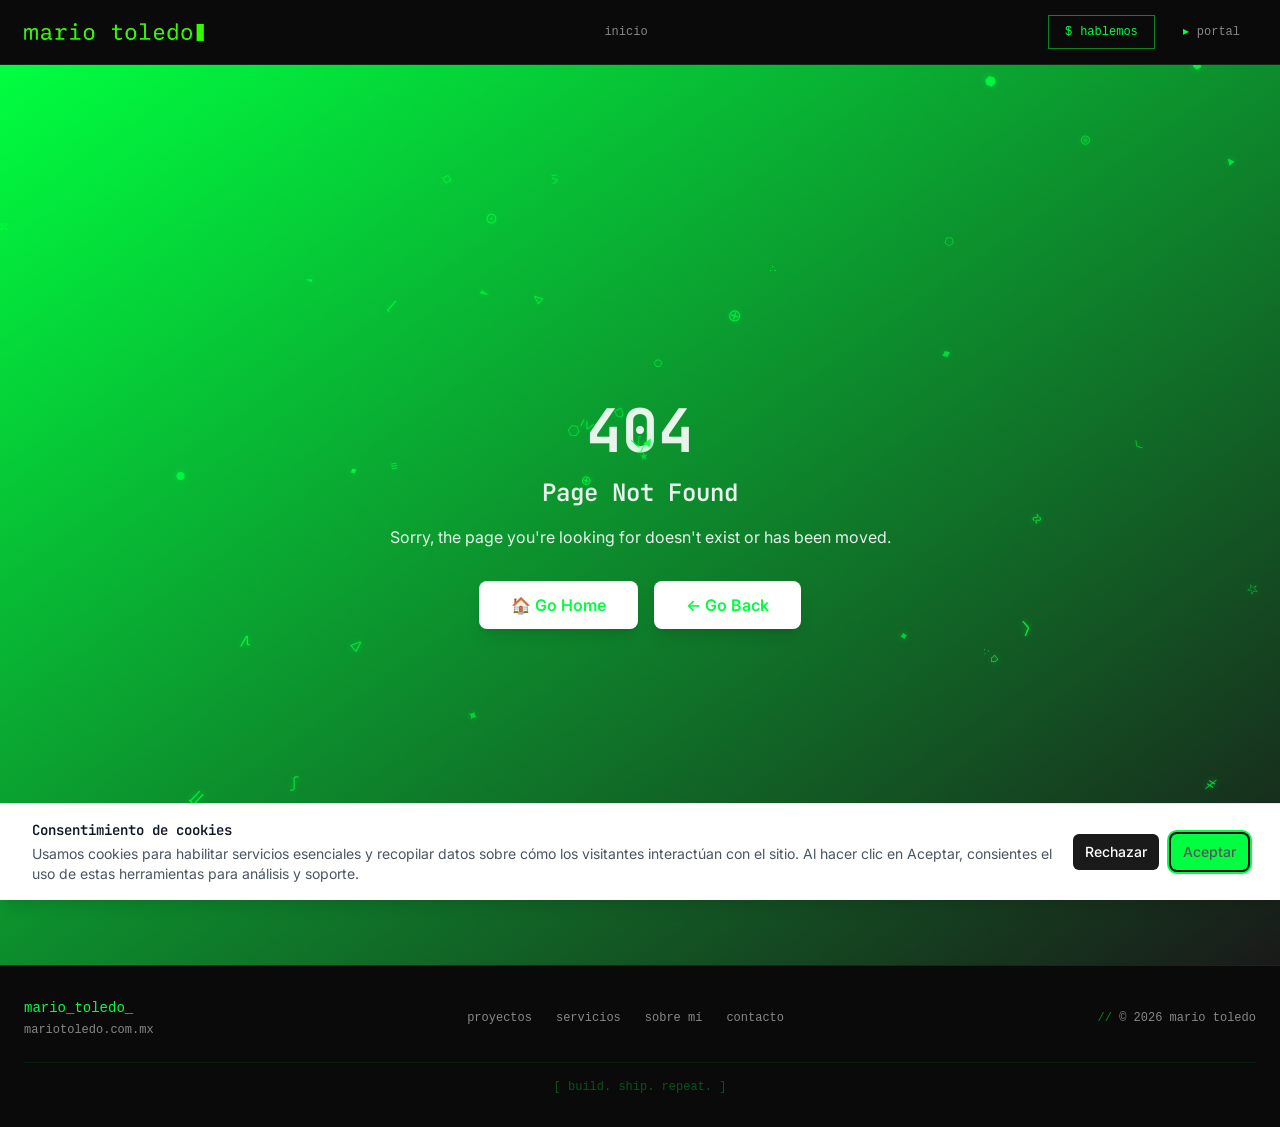
<file: index.html>
<!doctype html>
<html lang="es-MX">
  <head>
    <meta charset="UTF-8" />
    <script>
      (function () {
        try {
          var u = new URL(location.href);
          if (u.searchParams.has('airoShareToken')) {
            u.searchParams.delete('airoShareToken');
            history.replaceState(null, '', u.toString());
          }
        } catch (e) {}
      })();
    </script>
    <meta name="referrer" content="same-origin" />
    <link rel="icon" href="/favicon.ico" />
    <meta name="viewport" content="width=device-width, initial-scale=1.0" />
    <title data-rh="true">Mario Toledo — Emprendedor Tech &amp; Startup Founder | mariotoledo.com.mx</title>
<meta data-rh="true" name="description" content="Mario Toledo: emprendedor tech y startup founder en México. Construyo productos digitales, ofrezco consultoría tech y asesoría a startups early-stage."/><meta data-rh="true" property="og:title" content="Mario Toledo — Emprendedor Tech &amp; Startup Founder"/><meta data-rh="true" property="og:description" content="Construyo startups desde cero. Productos digitales, consultoría tech y asesoría a founders."/><meta data-rh="true" property="og:type" content="website"/><meta data-rh="true" property="og:url" content="https://mariotoledo.com.mx/"/><meta data-rh="true" property="og:title" content="Mario Toledo — Emprendedor Tech &amp; Startup Founder"/><meta data-rh="true" property="og:description" content="Construyo startups desde cero. Productos digitales, consultoría tech y asesoría a founders."/><meta data-rh="true" property="og:type" content="website"/><meta data-rh="true" property="og:url" content="https://mariotoledo.com.mx/"/><meta data-rh="true" property="og:image" content="https://mariotoledo.com.mx/assets/uploads/hero.jpg"/><meta data-rh="true" name="twitter:card" content="summary_large_image"/><meta data-rh="true" name="twitter:title" content="Mario Toledo — Emprendedor Tech &amp; Startup Founder"/><meta data-rh="true" name="twitter:description" content="Construyo startups desde cero. Productos digitales, consultoría tech y asesoría a founders."/><meta data-rh="true" name="twitter:image" content="https://mariotoledo.com.mx/assets/uploads/hero.jpg"/>
<link data-rh="true" rel="canonical" href="https://mariotoledo.com.mx/"/>
<script data-rh="true" type="application/ld+json">{"@context":"https://schema.org","@type":"Organization","@id":"https://mariotoledo.com.mx/#organization","name":"mariotoledo.com.mx","url":"https://mariotoledo.com.mx/"}</script><script data-rh="true" type="application/ld+json">{"@context":"https://schema.org","@graph":[{"@type":"WebSite","@id":"https://mariotoledo.com.mx/#website","url":"https://mariotoledo.com.mx","name":"Mario Toledo"},{"@type":"Person","@id":"https://mariotoledo.com.mx/#person","name":"Mario Toledo","url":"https://mariotoledo.com.mx","jobTitle":"Startup Founder & Tech Entrepreneur"},{"@type":"WebPage","@id":"https://mariotoledo.com.mx/#webpage","url":"https://mariotoledo.com.mx","name":"Mario Toledo — Emprendedor Tech & Startup Founder","isPartOf":{"@id":"https://mariotoledo.com.mx/#website"},"about":{"@id":"https://mariotoledo.com.mx/#person"}}]}</script>
    <script src="/airo-video-slots.js"></script>
    <script src="/airo-logo-orientation.js"></script>
    <script type="module" crossorigin src="/assets/index-_5B2ADlD.js"></script>
    <link rel="modulepreload" crossorigin href="/assets/query-DiqLX5O8.js">
    <link rel="modulepreload" crossorigin href="/assets/react-vendor-Cl_8OOJL.js">
    <link rel="modulepreload" crossorigin href="/assets/radix-ui-BfMDMjdi.js">
    <link rel="stylesheet" crossorigin href="/assets/index-BPJgMaD8.css">
  </head>
  <body class="fs-unmask-airo-app-builder">
    <div id="app" class="fs-unmask-airo-app-builder"><!--$--><div class="min-h-screen bg-background flex flex-col"><canvas class="fixed inset-0 pointer-events-none" style="z-index:1" aria-hidden="true"></canvas><header class="sticky top-0 z-50 border-b" style="background:hsl(var(--background));border-color:hsl(var(--primary) / 0.15)"><div class="container mx-auto px-6"><div class="flex h-16 items-center justify-between"><a class="flex items-center shrink-0" aria-label="mario toledo — inicio" href="/" data-discover="true"><img src="/assets/uploads/logo-horizontal.png" alt="mario toledo" class="block h-auto max-h-9 w-auto max-w-[180px] object-contain"/></a><nav class="hidden md:flex items-center gap-6" aria-label="Navegación principal"><a class="text-xs font-mono transition-colors duration-150" style="color:hsl(var(--primary))" href="/" data-discover="true">&gt; inicio</a></nav><div class="hidden md:flex items-center gap-3"><a href="/contacto" class="inline-flex items-center gap-2 text-xs font-mono px-4 py-2 border transition-all duration-150" style="border-color:hsl(var(--primary) / 0.5);color:hsl(var(--primary))"><span style="color:hsl(var(--primary))">$</span> hablemos</a><a href="https://mariotoledo.com.mx/clientes/login" class="inline-flex items-center gap-2 text-xs font-mono px-4 py-2 transition-all duration-150" style="color:hsl(var(--muted-foreground))"><span style="color:hsl(var(--primary))">▸</span> portal</a></div><button class="md:hidden p-2 transition-colors" style="color:hsl(var(--muted-foreground))" aria-label="Abrir menú"><svg xmlns="http://www.w3.org/2000/svg" width="18" height="18" viewBox="0 0 24 24" fill="none" stroke="currentColor" stroke-width="2" stroke-linecap="round" stroke-linejoin="round" class="lucide lucide-menu"><line x1="4" x2="20" y1="12" y2="12"></line><line x1="4" x2="20" y1="6" y2="6"></line><line x1="4" x2="20" y1="18" y2="18"></line></svg></button></div></div></header><main><h1 class="sr-only">Construyo startups desde cero.</h1><section class="relative min-h-[92vh] flex flex-col justify-center overflow-hidden" style="background:hsl(var(--background))"><div class="absolute inset-0 overflow-hidden pointer-events-none" aria-hidden="true"><div class="absolute inset-0 opacity-[0.04]" style="background-image:linear-gradient(hsl(var(--primary)) 1px, transparent 1px), linear-gradient(90deg, hsl(var(--primary)) 1px, transparent 1px);background-size:48px 48px"></div><div class="absolute inset-0" style="background:radial-gradient(ellipse 80% 60% at 50% 0%, hsl(var(--primary) / 0.06) 0%, transparent 70%)"></div><div class="absolute inset-0 opacity-[0.015]" style="background-image:repeating-linear-gradient(0deg, transparent, transparent 2px, hsl(var(--primary)) 2px, hsl(var(--primary)) 3px);background-size:100% 4px"></div></div><div class="relative z-10 container mx-auto px-6 py-24"><div class="mb-6"><span class="font-mono text-sm md:text-base" style="color:hsl(var(--primary) / 0.8)"><span class="animate-pulse" style="color:hsl(var(--primary))">▮</span></span></div><div class="font-mono text-4xl md:text-6xl lg:text-7xl font-bold leading-tight mb-6 max-w-4xl" style="color:hsl(var(--foreground))" aria-hidden="true"></div><div class="absolute bottom-8 right-8 font-mono text-xs hidden lg:block select-none" style="color:hsl(var(--primary) / 0.2)" aria-hidden="true">[ v2.0.0 // MX ]</div></div><div class="absolute bottom-0 left-0 right-0 h-px" style="background:linear-gradient(90deg, transparent, hsl(var(--primary) / 0.3), transparent)" aria-hidden="true"></div></section><section class="py-24" style="background:hsl(var(--background))"><div class="container mx-auto px-6"><div><div class="mb-4" style="opacity:0;transform:translateY(24px)"><span class="font-mono text-xs tracking-widest" style="color:hsl(var(--primary) / 0.7)">// área de clientes</span><h2 class="font-mono text-2xl md:text-3xl font-bold mt-2" style="color:hsl(var(--foreground))">Acceso exclusivo para clientes</h2></div><p class="text-sm leading-relaxed mb-12 max-w-xl" style="color:hsl(var(--muted-foreground));opacity:0;transform:translateY(24px)">Si ya trabajamos juntos, aquí puedes revisar el avance de tu proyecto, documentos y comunicarte directamente conmigo.</p><div class="grid grid-cols-1 md:grid-cols-2 gap-px" style="background:hsl(var(--primary) / 0.1)"><div class="p-8 transition-all duration-200" style="background:hsl(var(--background));opacity:0;transform:translateY(24px)"><div class="flex items-start gap-4"><span class="font-mono text-xs pt-1 shrink-0" style="color:hsl(var(--primary) / 0.5)">01</span><div><h3 class="font-mono text-base font-bold mb-2" style="color:hsl(var(--foreground))">Proyectos</h3><p class="text-sm leading-relaxed" style="color:hsl(var(--muted-foreground))">Revisa el estado actual, hitos completados y próximos pasos de tu proyecto en tiempo real.</p></div></div></div><div class="p-8 transition-all duration-200" style="background:hsl(var(--background));opacity:0;transform:translateY(24px)"><div class="flex items-start gap-4"><span class="font-mono text-xs pt-1 shrink-0" style="color:hsl(var(--primary) / 0.5)">02</span><div><h3 class="font-mono text-base font-bold mb-2" style="color:hsl(var(--foreground))">Documentos y entregables</h3><p class="text-sm leading-relaxed" style="color:hsl(var(--muted-foreground))">Accede a propuestas, contratos, especificaciones técnicas y todos los entregables de tu proyecto.</p></div></div></div><div class="p-8 transition-all duration-200" style="background:hsl(var(--background));opacity:0;transform:translateY(24px)"><div class="flex items-start gap-4"><span class="font-mono text-xs pt-1 shrink-0" style="color:hsl(var(--primary) / 0.5)">03</span><div><h3 class="font-mono text-base font-bold mb-2" style="color:hsl(var(--foreground))">Comunicación directa</h3><p class="text-sm leading-relaxed" style="color:hsl(var(--muted-foreground))">Canal privado para reportar avances, resolver dudas y coordinar sin intermediarios.</p></div></div></div><div class="p-8 transition-all duration-200" style="background:hsl(var(--background));opacity:0;transform:translateY(24px)"><div class="flex items-start gap-4"><span class="font-mono text-xs pt-1 shrink-0" style="color:hsl(var(--primary) / 0.5)">04</span><div><h3 class="font-mono text-base font-bold mb-2" style="color:hsl(var(--foreground))">Historial y reportes</h3><p class="text-sm leading-relaxed" style="color:hsl(var(--muted-foreground))">Registro completo de decisiones, cambios y reportes de progreso de tu proyecto.</p></div></div></div></div><div class="mt-8 flex justify-start" style="opacity:0;transform:translateY(24px)"><a href="https://mariotoledo.com.mx/clientes" class="font-mono text-sm px-6 py-3 border transition-all duration-150" style="border-color:hsl(var(--primary) / 0.4);color:hsl(var(--primary));background:transparent">$ acceder al portal</a></div></div></div></section><section class="py-24 relative overflow-hidden" style="background:hsl(var(--muted))"><div class="absolute inset-0 opacity-[0.03] pointer-events-none" style="background-image:linear-gradient(hsl(var(--primary)) 1px, transparent 1px), linear-gradient(90deg, hsl(var(--primary)) 1px, transparent 1px);background-size:32px 32px" aria-hidden="true"></div><div class="relative z-10 container mx-auto px-6 text-center"><div><div style="opacity:0;transform:translateY(24px)"><span class="font-mono text-sm block mb-4" style="color:hsl(var(--primary) / 0.7)">&gt; proyecto.start()</span></div><h2 class="font-mono text-3xl md:text-5xl font-bold mb-4" style="color:hsl(var(--foreground));opacity:0;transform:translateY(24px)">¿Tienes un proyecto?</h2><p class="font-mono text-lg mb-10" style="color:hsl(var(--muted-foreground));opacity:0;transform:translateY(24px)">Hablemos. Sin rodeos.</p><div style="opacity:0;transform:translateY(24px)"><a href="/contacto" class="inline-flex items-center gap-3 font-mono text-sm px-8 py-4 border transition-all duration-150" style="background:hsl(var(--primary));border-color:hsl(var(--primary));color:hsl(var(--on-primary))">$ iniciar conversación</a></div></div></div></section></main><footer class="mt-auto border-t" style="background:hsl(var(--background));border-color:hsl(var(--primary) / 0.15)"><div class="container mx-auto px-6 py-8"><div class="flex flex-col md:flex-row justify-between items-center gap-6"><div class="flex flex-col items-center md:items-start gap-1"><span class="font-mono text-sm" style="color:hsl(var(--primary))">mario_toledo<span class="animate-pulse">_</span></span><span class="font-mono text-xs" style="color:hsl(var(--muted-foreground))">mariotoledo.com.mx</span></div><nav class="flex flex-wrap justify-center gap-6" aria-label="Links del footer"><a class="font-mono text-xs transition-colors duration-150" style="color:hsl(var(--muted-foreground))" href="/proyectos" data-discover="true">proyectos</a><a class="font-mono text-xs transition-colors duration-150" style="color:hsl(var(--muted-foreground))" href="/servicios" data-discover="true">servicios</a><a class="font-mono text-xs transition-colors duration-150" style="color:hsl(var(--muted-foreground))" href="/sobre-mario" data-discover="true">sobre mí</a><a class="font-mono text-xs transition-colors duration-150" style="color:hsl(var(--muted-foreground))" href="/contacto" data-discover="true">contacto</a></nav><div class="font-mono text-xs" style="color:hsl(var(--muted-foreground))"><span style="color:hsl(var(--primary) / 0.5)">// </span>© <!-- -->2026<!-- --> mario toledo</div></div><div class="mt-6 pt-4 border-t flex justify-center" style="border-color:hsl(var(--primary) / 0.08)"><span class="font-mono text-xs" style="color:hsl(var(--primary) / 0.3)">[ build. ship. repeat. ]</span></div></div></footer></div><!--/$--><script>window.__staticRouterHydrationData = JSON.parse("{\"loaderData\":{},\"actionData\":null,\"errors\":null}");</script></div>
    <script src="/analytics.js"></script>
  </body>
</html>
</file>
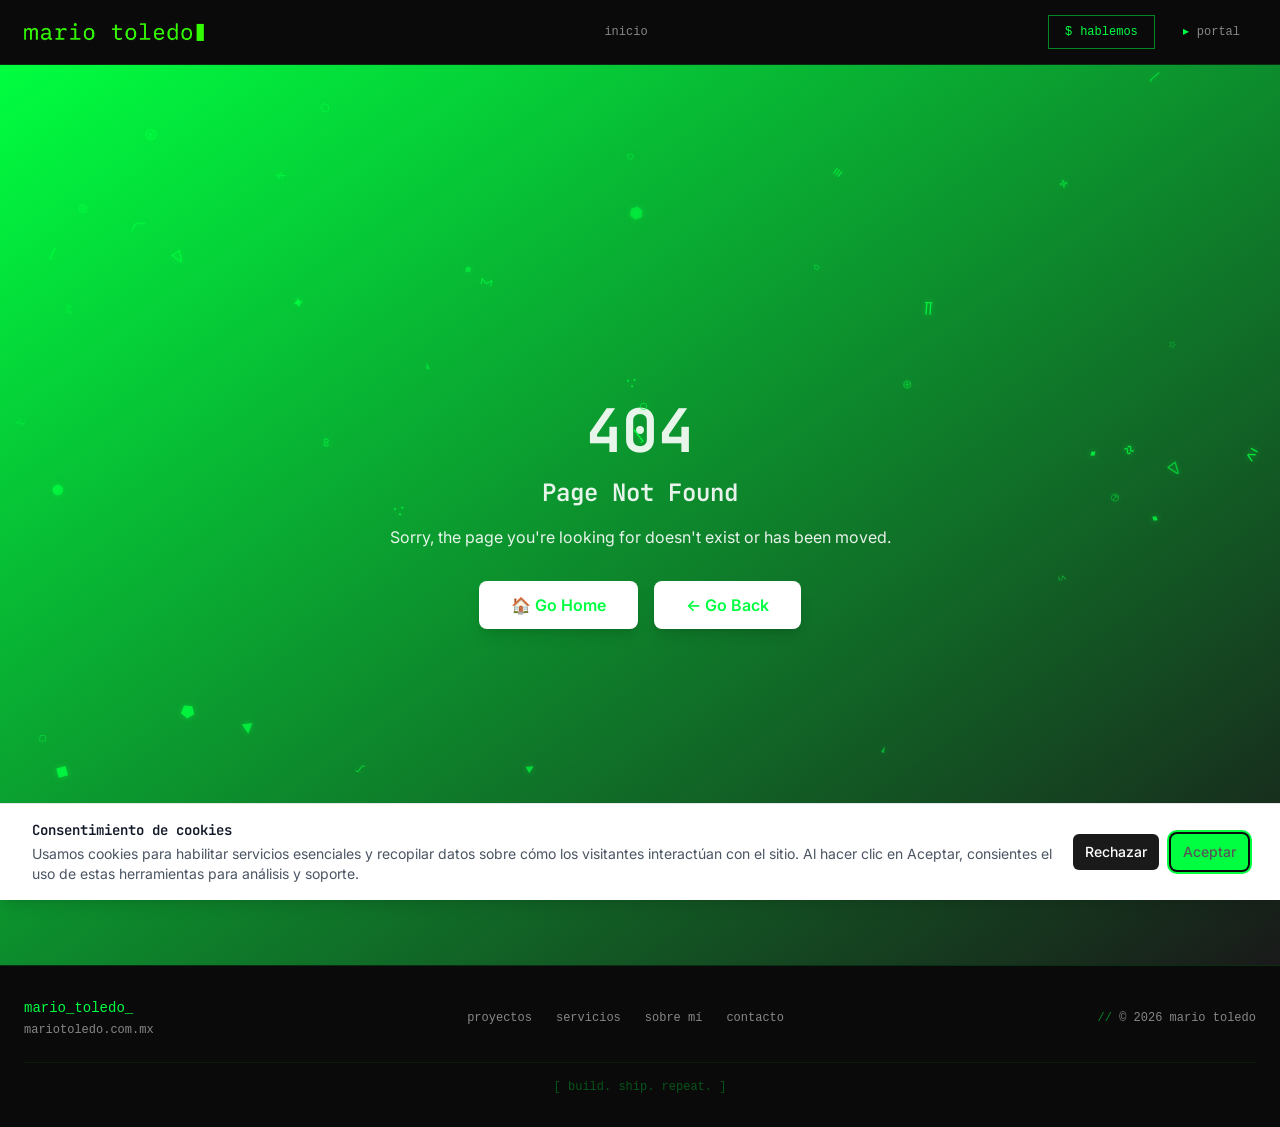
<file: contacto/index.html>
<!doctype html>
<html lang="es-MX">
  <head>
    <meta charset="UTF-8" />
    <script>
      (function () {
        try {
          var u = new URL(location.href);
          if (u.searchParams.has('airoShareToken')) {
            u.searchParams.delete('airoShareToken');
            history.replaceState(null, '', u.toString());
          }
        } catch (e) {}
      })();
    </script>
    <meta name="referrer" content="same-origin" />
    <link rel="icon" href="/favicon.ico" />
    <meta name="viewport" content="width=device-width, initial-scale=1.0" />
    <title data-rh="true">Contacto — Mario Toledo | mariotoledo.com.mx</title>
<meta data-rh="true" name="description" content="¿Tienes un proyecto? Escríbeme directamente. Sin intermediarios, sin formularios genéricos."/><meta data-rh="true" property="og:title" content="Contacto — Mario Toledo"/><meta data-rh="true" property="og:description" content="¿Tienes un proyecto? Escríbeme directamente. Sin intermediarios, sin formularios genéricos."/><meta data-rh="true" property="og:type" content="website"/><meta data-rh="true" property="og:url" content="https://mariotoledo.com.mx/contacto"/><meta data-rh="true" property="og:image" content="https://mariotoledo.com.mx/assets/uploads/hero.jpg"/><meta data-rh="true" name="twitter:card" content="summary_large_image"/><meta data-rh="true" name="twitter:title" content="Contacto — Mario Toledo"/><meta data-rh="true" name="twitter:description" content="¿Tienes un proyecto? Escríbeme directamente. Sin intermediarios, sin formularios genéricos."/><meta data-rh="true" name="twitter:image" content="https://mariotoledo.com.mx/assets/uploads/hero.jpg"/>
<link data-rh="true" rel="canonical" href="https://mariotoledo.com.mx/contacto"/>
<script data-rh="true" type="application/ld+json">{"@context":"https://schema.org","@type":"ContactPage","@id":"https://mariotoledo.com.mx/contacto#webpage","url":"https://mariotoledo.com.mx/contacto","name":"Contacto — Mario Toledo","description":"¿Tienes un proyecto? Escríbeme directamente. Sin intermediarios, sin formularios genéricos.","isPartOf":{"@id":"https://mariotoledo.com.mx/#website"},"about":{"@id":"https://mariotoledo.com.mx/#person"}}</script>
    <script src="/airo-video-slots.js"></script>
    <script src="/airo-logo-orientation.js"></script>
    <script type="module" crossorigin src="/assets/index-_5B2ADlD.js"></script>
    <link rel="modulepreload" crossorigin href="/assets/query-DiqLX5O8.js">
    <link rel="modulepreload" crossorigin href="/assets/react-vendor-Cl_8OOJL.js">
    <link rel="modulepreload" crossorigin href="/assets/radix-ui-BfMDMjdi.js">
    <link rel="stylesheet" crossorigin href="/assets/index-BPJgMaD8.css">
  </head>
  <body class="fs-unmask-airo-app-builder">
    <div id="app" class="fs-unmask-airo-app-builder"><!--$--><div class="min-h-screen bg-background flex flex-col"><canvas class="fixed inset-0 pointer-events-none" style="z-index:1" aria-hidden="true"></canvas><header class="sticky top-0 z-50 border-b" style="background:hsl(var(--background));border-color:hsl(var(--primary) / 0.15)"><div class="container mx-auto px-6"><div class="flex h-16 items-center justify-between"><a class="flex items-center shrink-0" aria-label="mario toledo — inicio" href="/" data-discover="true"><img src="/assets/uploads/logo-horizontal.png" alt="mario toledo" class="block h-auto max-h-9 w-auto max-w-[180px] object-contain"/></a><nav class="hidden md:flex items-center gap-6" aria-label="Navegación principal"><a class="text-xs font-mono transition-colors duration-150" style="color:hsl(var(--muted-foreground))" href="/" data-discover="true">inicio</a></nav><div class="hidden md:flex items-center gap-3"><a href="/contacto" class="inline-flex items-center gap-2 text-xs font-mono px-4 py-2 border transition-all duration-150" style="border-color:hsl(var(--primary) / 0.5);color:hsl(var(--primary))"><span style="color:hsl(var(--primary))">$</span> hablemos</a><a href="https://mariotoledo.com.mx/clientes/login" class="inline-flex items-center gap-2 text-xs font-mono px-4 py-2 transition-all duration-150" style="color:hsl(var(--muted-foreground))"><span style="color:hsl(var(--primary))">▸</span> portal</a></div><button class="md:hidden p-2 transition-colors" style="color:hsl(var(--muted-foreground))" aria-label="Abrir menú"><svg xmlns="http://www.w3.org/2000/svg" width="18" height="18" viewBox="0 0 24 24" fill="none" stroke="currentColor" stroke-width="2" stroke-linecap="round" stroke-linejoin="round" class="lucide lucide-menu"><line x1="4" x2="20" y1="12" y2="12"></line><line x1="4" x2="20" y1="6" y2="6"></line><line x1="4" x2="20" y1="18" y2="18"></line></svg></button></div></div></header><main><section class="relative py-20 overflow-hidden" style="background:hsl(var(--background))"><div class="absolute inset-0 opacity-[0.03] pointer-events-none" style="background-image:linear-gradient(hsl(var(--primary)) 1px, transparent 1px), linear-gradient(90deg, hsl(var(--primary)) 1px, transparent 1px);background-size:48px 48px" aria-hidden="true"></div><div class="relative z-10 container mx-auto px-6"><div><div style="opacity:0;transform:translateY(20px)"><span class="font-mono text-sm" style="color:hsl(var(--primary) / 0.7)">&gt; contacto.init()</span></div><h1 class="font-mono text-4xl md:text-5xl font-bold mt-3 mb-3" style="color:hsl(var(--foreground));opacity:0;transform:translateY(20px)">¿Tienes un proyecto?</h1><p class="font-mono text-base" style="color:hsl(var(--muted-foreground));opacity:0;transform:translateY(20px)">Escríbeme. Sin rodeos.</p></div></div><div class="absolute bottom-0 left-0 right-0 h-px" style="background:linear-gradient(90deg, transparent, hsl(var(--primary) / 0.2), transparent)" aria-hidden="true"></div></section><section class="py-20" style="background:hsl(var(--muted))"><div class="container mx-auto px-6"><div class="grid grid-cols-1 lg:grid-cols-3 gap-12"><div class="lg:col-span-2" style="opacity:0;transform:translateY(20px)"><span class="font-mono text-xs mb-6 block" style="color:hsl(var(--primary) / 0.7)">// enviar mensaje</span><form class="space-y-6" noValidate=""><input type="text" tabindex="-1" autoComplete="off" style="position:absolute;left:-9999px" aria-hidden="true" name="_gotcha"/><div class="grid grid-cols-1 md:grid-cols-2 gap-6"><div><label for="contact-name" class="font-mono text-xs block mb-2" style="color:hsl(var(--primary) / 0.7)">nombre</label><input id="contact-name" type="text" required="" placeholder="Tu nombre" class="w-full font-mono text-sm px-4 py-3 border bg-transparent outline-none transition-colors duration-150" style="border-color:hsl(var(--primary) / 0.2);color:hsl(var(--foreground))" name="name"/></div><div><label for="contact-email" class="font-mono text-xs block mb-2" style="color:hsl(var(--primary) / 0.7)">email</label><input id="contact-email" type="email" required="" placeholder="tu@email.com" class="w-full font-mono text-sm px-4 py-3 border bg-transparent outline-none transition-colors duration-150" style="border-color:hsl(var(--primary) / 0.2);color:hsl(var(--foreground))" name="email"/></div></div><div><label for="contact-asunto" class="font-mono text-xs block mb-2" style="color:hsl(var(--primary) / 0.7)">asunto</label><select id="contact-asunto" name="asunto" required="" class="w-full font-mono text-sm px-4 py-3 border outline-none transition-colors duration-150 cursor-pointer" style="border-color:hsl(var(--primary) / 0.2);color:hsl(var(--foreground));background:hsl(var(--muted))"><option value="" disabled="">Selecciona un asunto</option><option value="Desarrollo de producto">Desarrollo de producto</option><option value="Consultoría tech">Consultoría tech</option><option value="Asesoría a startup">Asesoría a startup</option><option value="Desarrollo a medida">Desarrollo a medida</option><option value="Otro">Otro</option></select></div><div><label for="contact-message" class="font-mono text-xs block mb-2" style="color:hsl(var(--primary) / 0.7)">mensaje</label><textarea id="contact-message" name="message" required="" rows="6" placeholder="Cuéntame sobre tu proyecto..." class="w-full font-mono text-sm px-4 py-3 border bg-transparent outline-none transition-colors duration-150 resize-none" style="border-color:hsl(var(--primary) / 0.2);color:hsl(var(--foreground))"></textarea></div><button type="submit" class="font-mono text-sm px-8 py-3 border transition-all duration-150 disabled:opacity-50" style="background:hsl(var(--primary));border-color:hsl(var(--primary));color:hsl(var(--on-primary))">$ enviar mensaje</button></form></div><div class="lg:col-span-1" style="opacity:0;transform:translateY(20px)"><span class="font-mono text-xs mb-6 block" style="color:hsl(var(--primary) / 0.7)">// info</span><div class="space-y-4"><div class="flex items-start gap-3 py-3 border-b" style="border-color:hsl(var(--primary) / 0.1)"><span class="font-mono text-xs shrink-0" style="color:hsl(var(--primary) / 0.5)">//</span><div><span class="font-mono text-xs block" style="color:hsl(var(--muted-foreground))">ubicación</span><span class="font-mono text-sm font-bold" style="color:hsl(var(--foreground))">México</span></div></div><div class="flex items-start gap-3 py-3 border-b" style="border-color:hsl(var(--primary) / 0.1)"><span class="font-mono text-xs shrink-0" style="color:hsl(var(--primary) / 0.5)">//</span><div><span class="font-mono text-xs block" style="color:hsl(var(--muted-foreground))">respuesta</span><span class="font-mono text-sm font-bold" style="color:hsl(var(--foreground))">&lt; 24 horas</span></div></div><div class="flex items-start gap-3 py-3 border-b" style="border-color:hsl(var(--primary) / 0.1)"><span class="font-mono text-xs shrink-0" style="color:hsl(var(--primary) / 0.5)">//</span><div><span class="font-mono text-xs block" style="color:hsl(var(--muted-foreground))">idiomas</span><span class="font-mono text-sm font-bold" style="color:hsl(var(--foreground))">ES / EN</span></div></div></div><div class="mt-8 p-4 border font-mono text-xs leading-relaxed" style="border-color:hsl(var(--primary) / 0.15);color:hsl(var(--primary) / 0.4);background:hsl(var(--card))" aria-hidden="true"><div>&gt; mario.status</div><div style="color:hsl(var(--primary) / 0.6)">  available: true</div><div>&gt; mario.response_time</div><div style="color:hsl(var(--primary) / 0.6)">  &quot;&lt; 24h&quot;</div><div class="mt-2 animate-pulse" style="color:hsl(var(--primary))">▮</div></div></div></div></div></section></main><footer class="mt-auto border-t" style="background:hsl(var(--background));border-color:hsl(var(--primary) / 0.15)"><div class="container mx-auto px-6 py-8"><div class="flex flex-col md:flex-row justify-between items-center gap-6"><div class="flex flex-col items-center md:items-start gap-1"><span class="font-mono text-sm" style="color:hsl(var(--primary))">mario_toledo<span class="animate-pulse">_</span></span><span class="font-mono text-xs" style="color:hsl(var(--muted-foreground))">mariotoledo.com.mx</span></div><nav class="flex flex-wrap justify-center gap-6" aria-label="Links del footer"><a class="font-mono text-xs transition-colors duration-150" style="color:hsl(var(--muted-foreground))" href="/proyectos" data-discover="true">proyectos</a><a class="font-mono text-xs transition-colors duration-150" style="color:hsl(var(--muted-foreground))" href="/servicios" data-discover="true">servicios</a><a class="font-mono text-xs transition-colors duration-150" style="color:hsl(var(--muted-foreground))" href="/sobre-mario" data-discover="true">sobre mí</a><a class="font-mono text-xs transition-colors duration-150" style="color:hsl(var(--muted-foreground))" href="/contacto" data-discover="true">contacto</a></nav><div class="font-mono text-xs" style="color:hsl(var(--muted-foreground))"><span style="color:hsl(var(--primary) / 0.5)">// </span>© <!-- -->2026<!-- --> mario toledo</div></div><div class="mt-6 pt-4 border-t flex justify-center" style="border-color:hsl(var(--primary) / 0.08)"><span class="font-mono text-xs" style="color:hsl(var(--primary) / 0.3)">[ build. ship. repeat. ]</span></div></div></footer></div><!--/$--><script>window.__staticRouterHydrationData = JSON.parse("{\"loaderData\":{},\"actionData\":null,\"errors\":null}");</script></div>
    <script src="/analytics.js"></script>
  </body>
</html>
</file>
<file: assets/index-BPJgMaD8.css>
@import"https://fonts.googleapis.com/css2?family=JetBrains+Mono:wght@400;700&family=Inter:wght@400;500;600&display=swap";*,:before,:after{--tw-border-spacing-x: 0;--tw-border-spacing-y: 0;--tw-translate-x: 0;--tw-translate-y: 0;--tw-rotate: 0;--tw-skew-x: 0;--tw-skew-y: 0;--tw-scale-x: 1;--tw-scale-y: 1;--tw-pan-x: ;--tw-pan-y: ;--tw-pinch-zoom: ;--tw-scroll-snap-strictness: proximity;--tw-gradient-from-position: ;--tw-gradient-via-position: ;--tw-gradient-to-position: ;--tw-ordinal: ;--tw-slashed-zero: ;--tw-numeric-figure: ;--tw-numeric-spacing: ;--tw-numeric-fraction: ;--tw-ring-inset: ;--tw-ring-offset-width: 0px;--tw-ring-offset-color: #fff;--tw-ring-color: rgb(59 130 246 / .5);--tw-ring-offset-shadow: 0 0 #0000;--tw-ring-shadow: 0 0 #0000;--tw-shadow: 0 0 #0000;--tw-shadow-colored: 0 0 #0000;--tw-blur: ;--tw-brightness: ;--tw-contrast: ;--tw-grayscale: ;--tw-hue-rotate: ;--tw-invert: ;--tw-saturate: ;--tw-sepia: ;--tw-drop-shadow: ;--tw-backdrop-blur: ;--tw-backdrop-brightness: ;--tw-backdrop-contrast: ;--tw-backdrop-grayscale: ;--tw-backdrop-hue-rotate: ;--tw-backdrop-invert: ;--tw-backdrop-opacity: ;--tw-backdrop-saturate: ;--tw-backdrop-sepia: ;--tw-contain-size: ;--tw-contain-layout: ;--tw-contain-paint: ;--tw-contain-style: }::backdrop{--tw-border-spacing-x: 0;--tw-border-spacing-y: 0;--tw-translate-x: 0;--tw-translate-y: 0;--tw-rotate: 0;--tw-skew-x: 0;--tw-skew-y: 0;--tw-scale-x: 1;--tw-scale-y: 1;--tw-pan-x: ;--tw-pan-y: ;--tw-pinch-zoom: ;--tw-scroll-snap-strictness: proximity;--tw-gradient-from-position: ;--tw-gradient-via-position: ;--tw-gradient-to-position: ;--tw-ordinal: ;--tw-slashed-zero: ;--tw-numeric-figure: ;--tw-numeric-spacing: ;--tw-numeric-fraction: ;--tw-ring-inset: ;--tw-ring-offset-width: 0px;--tw-ring-offset-color: #fff;--tw-ring-color: rgb(59 130 246 / .5);--tw-ring-offset-shadow: 0 0 #0000;--tw-ring-shadow: 0 0 #0000;--tw-shadow: 0 0 #0000;--tw-shadow-colored: 0 0 #0000;--tw-blur: ;--tw-brightness: ;--tw-contrast: ;--tw-grayscale: ;--tw-hue-rotate: ;--tw-invert: ;--tw-saturate: ;--tw-sepia: ;--tw-drop-shadow: ;--tw-backdrop-blur: ;--tw-backdrop-brightness: ;--tw-backdrop-contrast: ;--tw-backdrop-grayscale: ;--tw-backdrop-hue-rotate: ;--tw-backdrop-invert: ;--tw-backdrop-opacity: ;--tw-backdrop-saturate: ;--tw-backdrop-sepia: ;--tw-contain-size: ;--tw-contain-layout: ;--tw-contain-paint: ;--tw-contain-style: }*,:before,:after{box-sizing:border-box;border-width:0;border-style:solid;border-color:#e5e7eb}:before,:after{--tw-content: ""}html,:host{line-height:1.5;-webkit-text-size-adjust:100%;-moz-tab-size:4;-o-tab-size:4;tab-size:4;font-family:var(--font-sans);font-feature-settings:normal;font-variation-settings:normal;-webkit-tap-highlight-color:transparent}body{margin:0;line-height:inherit}hr{height:0;color:inherit;border-top-width:1px}abbr:where([title]){-webkit-text-decoration:underline dotted;text-decoration:underline dotted}h1,h2,h3,h4,h5,h6{font-size:inherit;font-weight:inherit}a{color:inherit;text-decoration:inherit}b,strong{font-weight:bolder}code,kbd,samp,pre{font-family:var(--font-mono);font-feature-settings:normal;font-variation-settings:normal;font-size:1em}small{font-size:80%}sub,sup{font-size:75%;line-height:0;position:relative;vertical-align:baseline}sub{bottom:-.25em}sup{top:-.5em}table{text-indent:0;border-color:inherit;border-collapse:collapse}button,input,optgroup,select,textarea{font-family:inherit;font-feature-settings:inherit;font-variation-settings:inherit;font-size:100%;font-weight:inherit;line-height:inherit;letter-spacing:inherit;color:inherit;margin:0;padding:0}button,select{text-transform:none}button,input:where([type=button]),input:where([type=reset]),input:where([type=submit]){-webkit-appearance:button;background-color:transparent;background-image:none}:-moz-focusring{outline:auto}:-moz-ui-invalid{box-shadow:none}progress{vertical-align:baseline}::-webkit-inner-spin-button,::-webkit-outer-spin-button{height:auto}[type=search]{-webkit-appearance:textfield;outline-offset:-2px}::-webkit-search-decoration{-webkit-appearance:none}::-webkit-file-upload-button{-webkit-appearance:button;font:inherit}summary{display:list-item}blockquote,dl,dd,h1,h2,h3,h4,h5,h6,hr,figure,p,pre{margin:0}fieldset{margin:0;padding:0}legend{padding:0}ol,ul,menu{list-style:none;margin:0;padding:0}dialog{padding:0}textarea{resize:vertical}input::-moz-placeholder,textarea::-moz-placeholder{opacity:1;color:#9ca3af}input::placeholder,textarea::placeholder{opacity:1;color:#9ca3af}button,[role=button]{cursor:pointer}:disabled{cursor:default}img,svg,video,canvas,audio,iframe,embed,object{display:block;vertical-align:middle}img,video{max-width:100%;height:auto}[hidden]:where(:not([hidden=until-found])){display:none}:root{--on-primary: 0 0% 4%;--background: 0 0% 4%;--foreground: 0 0% 96%;--card: 0 0% 7%;--card-foreground: 0 0% 91%;--popover: 0 0% 4%;--popover-foreground: 0 0% 96%;--primary: 135 100% 50%;--primary-foreground: 0 0% 34%;--secondary: 0 0% 10%;--secondary-foreground: 0 0% 100%;--muted: 0 0% 7%;--muted-foreground: 0 0% 53%;--accent: 135 100% 40%;--accent-foreground: 0 0% 100%;--destructive: 0 84% 60%;--destructive-foreground: 0 0% 100%;--success: 160 84% 39%;--success-foreground: 0 0% 100%;--warning: 38 92% 50%;--warning-foreground: 0 0% 100%;--info: 217 91% 60%;--info-foreground: 0 0% 100%;--border: 0 0% 12%;--input: 0 0% 12%;--ring: 135 100% 50%;--chart-1: 135 100% 80%;--chart-2: 135 100% 65%;--chart-3: 135 100% 50%;--chart-4: 135 100% 35%;--chart-5: 135 100% 20%;--sidebar: 0 0% 7%;--sidebar-foreground: 0 0% 96%;--sidebar-primary: 135 100% 50%;--sidebar-primary-foreground: 0 0% 34%;--sidebar-accent: 135 100% 40%;--sidebar-accent-foreground: 0 0% 100%;--sidebar-border: 0 0% 12%;--sidebar-ring: 135 100% 50%;--font-sans: "Inter", -apple-system, BlinkMacSystemFont, sans-serif;--font-heading: "JetBrains Mono", ui-monospace, "Courier New", monospace;--font-serif: ui-serif, Georgia, "Times New Roman", serif;--font-mono: ui-monospace, "SF Mono", Monaco, "Cascadia Code", "Roboto Mono", Consolas, "Courier New", monospace;--radius: .5rem;--radius-button: calc(var(--radius) - 2px);--space-xs: .5rem;--space-sm: 1rem;--space-base: 1.5rem;--space-lg: 2rem;--space-xl: 3rem;--space-xxl: 4rem;--space-xxxl: 6rem;--width-content: 72rem;--shadow-2xs: 0 1px 3px 0px hsl(0 0% 0% / .05);--shadow-xs: 0 1px 3px 0px hsl(0 0% 0% / .05);--shadow-sm: 0 1px 3px 0px hsl(0 0% 0% / .1), 0 1px 2px -1px hsl(0 0% 0% / .1);--shadow: 0 1px 3px 0px hsl(0 0% 0% / .1), 0 1px 2px -1px hsl(0 0% 0% / .1);--shadow-md: 0 1px 3px 0px hsl(0 0% 0% / .1), 0 2px 4px -1px hsl(0 0% 0% / .1);--shadow-lg: 0 1px 3px 0px hsl(0 0% 0% / .1), 0 4px 6px -1px hsl(0 0% 0% / .1);--shadow-xl: 0 1px 3px 0px hsl(0 0% 0% / .1), 0 8px 10px -1px hsl(0 0% 0% / .1);--shadow-2xl: 0 1px 3px 0px hsl(0 0% 0% / .25)}*{border-color:hsl(var(--border))}body{background-color:hsl(var(--background));color:hsl(var(--foreground));font-family:var(--font-sans)}h1,h2,h3,h4,h5,h6{font-family:var(--font-heading)}.container{width:100%;margin-right:auto;margin-left:auto;padding-right:2rem;padding-left:2rem}@media(min-width:1400px){.container{max-width:1400px}}.sr-only{position:absolute;width:1px;height:1px;padding:0;margin:-1px;overflow:hidden;clip:rect(0,0,0,0);white-space:nowrap;border-width:0}.pointer-events-none{pointer-events:none}.visible{visibility:visible}.invisible{visibility:hidden}.collapse{visibility:collapse}.static{position:static}.fixed{position:fixed}.absolute{position:absolute}.relative{position:relative}.sticky{position:sticky}.inset-0{top:0;right:0;bottom:0;left:0}.inset-x-0{left:0;right:0}.inset-y-0{top:0;bottom:0}.-bottom-12{bottom:-3rem}.-left-12{left:-3rem}.-right-1{right:-.25rem}.-right-12{right:-3rem}.-top-1{top:-.25rem}.-top-12{top:-3rem}.bottom-0{bottom:0}.bottom-10{bottom:2.5rem}.bottom-8{bottom:2rem}.left-0{left:0}.left-1\/2{left:50%}.left-10{left:2.5rem}.left-2{left:.5rem}.left-2\.5{left:.625rem}.left-\[50\%\]{left:50%}.right-0{right:0}.right-10{right:2.5rem}.right-4{right:1rem}.right-8{right:2rem}.top-0{top:0}.top-1\/2{top:50%}.top-10{top:2.5rem}.top-2\.5{top:.625rem}.top-4{top:1rem}.top-\[1px\]{top:1px}.top-\[50\%\]{top:50%}.top-\[60\%\]{top:60%}.top-full{top:100%}.z-10{z-index:10}.z-40{z-index:40}.z-50{z-index:50}.z-\[1\]{z-index:1}.-mx-1{margin-left:-.25rem;margin-right:-.25rem}.mx-auto{margin-left:auto;margin-right:auto}.my-1{margin-top:.25rem;margin-bottom:.25rem}.my-4{margin-top:1rem;margin-bottom:1rem}.my-6{margin-top:1.5rem;margin-bottom:1.5rem}.-ml-4{margin-left:-1rem}.-mt-4{margin-top:-1rem}.mb-0{margin-bottom:0}.mb-1{margin-bottom:.25rem}.mb-10{margin-bottom:2.5rem}.mb-12{margin-bottom:3rem}.mb-2{margin-bottom:.5rem}.mb-3{margin-bottom:.75rem}.mb-4{margin-bottom:1rem}.mb-6{margin-bottom:1.5rem}.mb-8{margin-bottom:2rem}.ml-1{margin-left:.25rem}.ml-auto{margin-left:auto}.mr-2{margin-right:.5rem}.mt-1{margin-top:.25rem}.mt-1\.5{margin-top:.375rem}.mt-2{margin-top:.5rem}.mt-24{margin-top:6rem}.mt-3{margin-top:.75rem}.mt-4{margin-top:1rem}.mt-6{margin-top:1.5rem}.mt-8{margin-top:2rem}.mt-auto{margin-top:auto}.block{display:block}.inline-block{display:inline-block}.inline{display:inline}.flex{display:flex}.inline-flex{display:inline-flex}.table{display:table}.grid{display:grid}.hidden{display:none}.aspect-square{aspect-ratio:1 / 1}.size-4{width:1rem;height:1rem}.size-\[--cell-size\]{width:var(--cell-size);height:var(--cell-size)}.h-1\.5{height:.375rem}.h-10{height:2.5rem}.h-11{height:2.75rem}.h-12{height:3rem}.h-14{height:3.5rem}.h-16{height:4rem}.h-2{height:.5rem}.h-2\.5{height:.625rem}.h-3{height:.75rem}.h-3\.5{height:.875rem}.h-32{height:8rem}.h-4{height:1rem}.h-40{height:10rem}.h-5{height:1.25rem}.h-6{height:1.5rem}.h-8{height:2rem}.h-9{height:2.25rem}.h-\[--cell-size\]{height:var(--cell-size)}.h-\[1px\]{height:1px}.h-\[var\(--radix-navigation-menu-viewport-height\)\]{height:var(--radix-navigation-menu-viewport-height)}.h-\[var\(--radix-select-trigger-height\)\]{height:var(--radix-select-trigger-height)}.h-auto{height:auto}.h-full{height:100%}.h-px{height:1px}.h-screen{height:100vh}.max-h-9{max-height:2.25rem}.max-h-\[--radix-context-menu-content-available-height\]{max-height:var(--radix-context-menu-content-available-height)}.max-h-\[--radix-select-content-available-height\]{max-height:var(--radix-select-content-available-height)}.max-h-\[300px\]{max-height:300px}.max-h-\[var\(--radix-dropdown-menu-content-available-height\)\]{max-height:var(--radix-dropdown-menu-content-available-height)}.min-h-\[80px\]{min-height:80px}.min-h-\[92vh\]{min-height:92vh}.min-h-screen{min-height:100vh}.w-10{width:2.5rem}.w-11{width:2.75rem}.w-2{width:.5rem}.w-2\.5{width:.625rem}.w-3{width:.75rem}.w-3\.5{width:.875rem}.w-3\/4{width:75%}.w-32{width:8rem}.w-4{width:1rem}.w-40{width:10rem}.w-48{width:12rem}.w-5{width:1.25rem}.w-56{width:14rem}.w-6{width:1.5rem}.w-64{width:16rem}.w-72{width:18rem}.w-8{width:2rem}.w-9{width:2.25rem}.w-\[--cell-size\]{width:var(--cell-size)}.w-\[100px\]{width:100px}.w-\[1px\]{width:1px}.w-auto{width:auto}.w-fit{width:-moz-fit-content;width:fit-content}.w-full{width:100%}.w-max{width:-moz-max-content;width:max-content}.w-px{width:1px}.min-w-0{min-width:0px}.min-w-10{min-width:2.5rem}.min-w-11{min-width:2.75rem}.min-w-9{min-width:2.25rem}.min-w-\[--cell-size\]{min-width:var(--cell-size)}.min-w-\[12rem\]{min-width:12rem}.min-w-\[20px\]{min-width:20px}.min-w-\[8rem\]{min-width:8rem}.min-w-\[var\(--radix-select-trigger-width\)\]{min-width:var(--radix-select-trigger-width)}.max-w-2xl{max-width:42rem}.max-w-4xl{max-width:56rem}.max-w-6xl{max-width:72rem}.max-w-7xl{max-width:80rem}.max-w-\[180px\]{max-width:180px}.max-w-full{max-width:100%}.max-w-lg{max-width:32rem}.max-w-max{max-width:-moz-max-content;max-width:max-content}.max-w-md{max-width:28rem}.max-w-screen-2xl{max-width:1536px}.max-w-screen-lg{max-width:1024px}.max-w-screen-md{max-width:768px}.max-w-screen-sm{max-width:640px}.max-w-screen-xl{max-width:1280px}.max-w-sm{max-width:24rem}.max-w-xl{max-width:36rem}.flex-1{flex:1 1 0%}.flex-shrink-0,.shrink-0{flex-shrink:0}.grow{flex-grow:1}.grow-0{flex-grow:0}.basis-full{flex-basis:100%}.caption-bottom{caption-side:bottom}.border-collapse{border-collapse:collapse}.origin-\[--radix-context-menu-content-transform-origin\]{transform-origin:var(--radix-context-menu-content-transform-origin)}.origin-\[--radix-dropdown-menu-content-transform-origin\]{transform-origin:var(--radix-dropdown-menu-content-transform-origin)}.origin-\[--radix-hover-card-content-transform-origin\]{transform-origin:var(--radix-hover-card-content-transform-origin)}.origin-\[--radix-menubar-content-transform-origin\]{transform-origin:var(--radix-menubar-content-transform-origin)}.origin-\[--radix-popover-content-transform-origin\]{transform-origin:var(--radix-popover-content-transform-origin)}.origin-\[--radix-select-content-transform-origin\]{transform-origin:var(--radix-select-content-transform-origin)}.origin-\[--radix-tooltip-content-transform-origin\]{transform-origin:var(--radix-tooltip-content-transform-origin)}.-translate-x-1\/2{--tw-translate-x: -50%;transform:translate(var(--tw-translate-x),var(--tw-translate-y)) rotate(var(--tw-rotate)) skew(var(--tw-skew-x)) skewY(var(--tw-skew-y)) scaleX(var(--tw-scale-x)) scaleY(var(--tw-scale-y))}.-translate-x-full{--tw-translate-x: -100%;transform:translate(var(--tw-translate-x),var(--tw-translate-y)) rotate(var(--tw-rotate)) skew(var(--tw-skew-x)) skewY(var(--tw-skew-y)) scaleX(var(--tw-scale-x)) scaleY(var(--tw-scale-y))}.-translate-y-1\/2{--tw-translate-y: -50%;transform:translate(var(--tw-translate-x),var(--tw-translate-y)) rotate(var(--tw-rotate)) skew(var(--tw-skew-x)) skewY(var(--tw-skew-y)) scaleX(var(--tw-scale-x)) scaleY(var(--tw-scale-y))}.translate-x-0{--tw-translate-x: 0px;transform:translate(var(--tw-translate-x),var(--tw-translate-y)) rotate(var(--tw-rotate)) skew(var(--tw-skew-x)) skewY(var(--tw-skew-y)) scaleX(var(--tw-scale-x)) scaleY(var(--tw-scale-y))}.translate-x-\[-50\%\]{--tw-translate-x: -50%;transform:translate(var(--tw-translate-x),var(--tw-translate-y)) rotate(var(--tw-rotate)) skew(var(--tw-skew-x)) skewY(var(--tw-skew-y)) scaleX(var(--tw-scale-x)) scaleY(var(--tw-scale-y))}.translate-y-\[-50\%\]{--tw-translate-y: -50%;transform:translate(var(--tw-translate-x),var(--tw-translate-y)) rotate(var(--tw-rotate)) skew(var(--tw-skew-x)) skewY(var(--tw-skew-y)) scaleX(var(--tw-scale-x)) scaleY(var(--tw-scale-y))}.rotate-45{--tw-rotate: 45deg;transform:translate(var(--tw-translate-x),var(--tw-translate-y)) rotate(var(--tw-rotate)) skew(var(--tw-skew-x)) skewY(var(--tw-skew-y)) scaleX(var(--tw-scale-x)) scaleY(var(--tw-scale-y))}.rotate-90{--tw-rotate: 90deg;transform:translate(var(--tw-translate-x),var(--tw-translate-y)) rotate(var(--tw-rotate)) skew(var(--tw-skew-x)) skewY(var(--tw-skew-y)) scaleX(var(--tw-scale-x)) scaleY(var(--tw-scale-y))}.transform{transform:translate(var(--tw-translate-x),var(--tw-translate-y)) rotate(var(--tw-rotate)) skew(var(--tw-skew-x)) skewY(var(--tw-skew-y)) scaleX(var(--tw-scale-x)) scaleY(var(--tw-scale-y))}@keyframes pulse{50%{opacity:.5}}.animate-pulse{animation:pulse 2s cubic-bezier(.4,0,.6,1) infinite}@keyframes spin{to{transform:rotate(360deg)}}.animate-spin{animation:spin 1s linear infinite}.cursor-default{cursor:default}.cursor-pointer{cursor:pointer}.touch-none{touch-action:none}.select-none{-webkit-user-select:none;-moz-user-select:none;user-select:none}.resize-none{resize:none}.resize{resize:both}.list-none{list-style-type:none}.grid-cols-1{grid-template-columns:repeat(1,minmax(0,1fr))}.flex-row{flex-direction:row}.flex-col{flex-direction:column}.flex-col-reverse{flex-direction:column-reverse}.flex-wrap{flex-wrap:wrap}.items-start{align-items:flex-start}.items-end{align-items:flex-end}.items-center{align-items:center}.justify-start{justify-content:flex-start}.justify-center{justify-content:center}.justify-between{justify-content:space-between}.gap-0{gap:0px}.gap-1{gap:.25rem}.gap-1\.5{gap:.375rem}.gap-12{gap:3rem}.gap-2{gap:.5rem}.gap-3{gap:.75rem}.gap-4{gap:1rem}.gap-5{gap:1.25rem}.gap-6{gap:1.5rem}.gap-px{gap:1px}.space-x-1>:not([hidden])~:not([hidden]){--tw-space-x-reverse: 0;margin-right:calc(.25rem * var(--tw-space-x-reverse));margin-left:calc(.25rem * calc(1 - var(--tw-space-x-reverse)))}.space-y-1>:not([hidden])~:not([hidden]){--tw-space-y-reverse: 0;margin-top:calc(.25rem * calc(1 - var(--tw-space-y-reverse)));margin-bottom:calc(.25rem * var(--tw-space-y-reverse))}.space-y-1\.5>:not([hidden])~:not([hidden]){--tw-space-y-reverse: 0;margin-top:calc(.375rem * calc(1 - var(--tw-space-y-reverse)));margin-bottom:calc(.375rem * var(--tw-space-y-reverse))}.space-y-2>:not([hidden])~:not([hidden]){--tw-space-y-reverse: 0;margin-top:calc(.5rem * calc(1 - var(--tw-space-y-reverse)));margin-bottom:calc(.5rem * var(--tw-space-y-reverse))}.space-y-3>:not([hidden])~:not([hidden]){--tw-space-y-reverse: 0;margin-top:calc(.75rem * calc(1 - var(--tw-space-y-reverse)));margin-bottom:calc(.75rem * var(--tw-space-y-reverse))}.space-y-4>:not([hidden])~:not([hidden]){--tw-space-y-reverse: 0;margin-top:calc(1rem * calc(1 - var(--tw-space-y-reverse)));margin-bottom:calc(1rem * var(--tw-space-y-reverse))}.space-y-6>:not([hidden])~:not([hidden]){--tw-space-y-reverse: 0;margin-top:calc(1.5rem * calc(1 - var(--tw-space-y-reverse)));margin-bottom:calc(1.5rem * var(--tw-space-y-reverse))}.space-y-8>:not([hidden])~:not([hidden]){--tw-space-y-reverse: 0;margin-top:calc(2rem * calc(1 - var(--tw-space-y-reverse)));margin-bottom:calc(2rem * var(--tw-space-y-reverse))}.overflow-auto{overflow:auto}.overflow-hidden{overflow:hidden}.overflow-x-auto{overflow-x:auto}.overflow-y-auto{overflow-y:auto}.overflow-x-hidden{overflow-x:hidden}.truncate{overflow:hidden;text-overflow:ellipsis;white-space:nowrap}.whitespace-nowrap{white-space:nowrap}.break-words{overflow-wrap:break-word}.rounded{border-radius:.25rem}.rounded-\[inherit\]{border-radius:inherit}.rounded-\[var\(--radius-button\)\]{border-radius:var(--radius-button)}.rounded-full{border-radius:9999px}.rounded-lg{border-radius:var(--radius)}.rounded-md{border-radius:calc(var(--radius) - 2px)}.rounded-none{border-radius:0}.rounded-sm{border-radius:calc(var(--radius) - 4px)}.rounded-l-md{border-top-left-radius:calc(var(--radius) - 2px);border-bottom-left-radius:calc(var(--radius) - 2px)}.rounded-r-md{border-top-right-radius:calc(var(--radius) - 2px);border-bottom-right-radius:calc(var(--radius) - 2px)}.rounded-t-\[10px\]{border-top-left-radius:10px;border-top-right-radius:10px}.rounded-tl-sm{border-top-left-radius:calc(var(--radius) - 4px)}.border{border-width:1px}.border-0{border-width:0px}.border-2{border-width:2px}.border-y{border-top-width:1px;border-bottom-width:1px}.border-b{border-bottom-width:1px}.border-b-2{border-bottom-width:2px}.border-l{border-left-width:1px}.border-r{border-right-width:1px}.border-t{border-top-width:1px}.border-t-0{border-top-width:0px}.border-dashed{border-style:dashed}.border-blue-200{--tw-border-opacity: 1;border-color:rgb(191 219 254 / var(--tw-border-opacity, 1))}.border-blue-600{--tw-border-opacity: 1;border-color:rgb(37 99 235 / var(--tw-border-opacity, 1))}.border-current{border-color:currentColor}.border-destructive\/50{border-color:hsl(var(--destructive) / .5)}.border-gray-200{--tw-border-opacity: 1;border-color:rgb(229 231 235 / var(--tw-border-opacity, 1))}.border-gray-300{--tw-border-opacity: 1;border-color:rgb(209 213 219 / var(--tw-border-opacity, 1))}.border-input{border-color:hsl(var(--input))}.border-primary{border-color:hsl(var(--primary))}.border-red-200{--tw-border-opacity: 1;border-color:rgb(254 202 202 / var(--tw-border-opacity, 1))}.border-transparent{border-color:transparent}.border-l-transparent{border-left-color:transparent}.border-t-transparent{border-top-color:transparent}.bg-\[\#1877F2\]{--tw-bg-opacity: 1;background-color:rgb(24 119 242 / var(--tw-bg-opacity, 1))}.bg-\[\#5865F2\]{--tw-bg-opacity: 1;background-color:rgb(88 101 242 / var(--tw-bg-opacity, 1))}.bg-accent{background-color:hsl(var(--accent))}.bg-background{background-color:hsl(var(--background))}.bg-black{--tw-bg-opacity: 1;background-color:rgb(0 0 0 / var(--tw-bg-opacity, 1))}.bg-black\/50{background-color:#00000080}.bg-black\/80{background-color:#000c}.bg-blue-50{--tw-bg-opacity: 1;background-color:rgb(239 246 255 / var(--tw-bg-opacity, 1))}.bg-blue-600{--tw-bg-opacity: 1;background-color:rgb(37 99 235 / var(--tw-bg-opacity, 1))}.bg-border{background-color:hsl(var(--border))}.bg-card{background-color:hsl(var(--card))}.bg-destructive{background-color:hsl(var(--destructive))}.bg-foreground{background-color:hsl(var(--foreground))}.bg-gray-100{--tw-bg-opacity: 1;background-color:rgb(243 244 246 / var(--tw-bg-opacity, 1))}.bg-gray-200{--tw-bg-opacity: 1;background-color:rgb(229 231 235 / var(--tw-bg-opacity, 1))}.bg-gray-50{--tw-bg-opacity: 1;background-color:rgb(249 250 251 / var(--tw-bg-opacity, 1))}.bg-gray-50\/50{background-color:#f9fafb80}.bg-gray-600{--tw-bg-opacity: 1;background-color:rgb(75 85 99 / var(--tw-bg-opacity, 1))}.bg-gray-900{--tw-bg-opacity: 1;background-color:rgb(17 24 39 / var(--tw-bg-opacity, 1))}.bg-muted{background-color:hsl(var(--muted))}.bg-muted\/50{background-color:hsl(var(--muted) / .5)}.bg-popover{background-color:hsl(var(--popover))}.bg-primary{background-color:hsl(var(--primary))}.bg-red-50{--tw-bg-opacity: 1;background-color:rgb(254 242 242 / var(--tw-bg-opacity, 1))}.bg-red-500{--tw-bg-opacity: 1;background-color:rgb(239 68 68 / var(--tw-bg-opacity, 1))}.bg-secondary{background-color:hsl(var(--secondary))}.bg-transparent{background-color:transparent}.bg-white{--tw-bg-opacity: 1;background-color:rgb(255 255 255 / var(--tw-bg-opacity, 1))}.bg-white\/10{background-color:#ffffff1a}.bg-gradient-to-b{background-image:linear-gradient(to bottom,var(--tw-gradient-stops))}.from-background{--tw-gradient-from: hsl(var(--background)) var(--tw-gradient-from-position);--tw-gradient-to: hsl(var(--background) / 0) var(--tw-gradient-to-position);--tw-gradient-stops: var(--tw-gradient-from), var(--tw-gradient-to)}.to-muted\/20{--tw-gradient-to: hsl(var(--muted) / .2) var(--tw-gradient-to-position)}.fill-current{fill:currentColor}.object-contain{-o-object-fit:contain;object-fit:contain}.p-0{padding:0}.p-1{padding:.25rem}.p-1\.5{padding:.375rem}.p-2{padding:.5rem}.p-3{padding:.75rem}.p-4{padding:1rem}.p-6{padding:1.5rem}.p-8{padding:2rem}.p-\[1px\]{padding:1px}.px-1{padding-left:.25rem;padding-right:.25rem}.px-2{padding-left:.5rem;padding-right:.5rem}.px-2\.5{padding-left:.625rem;padding-right:.625rem}.px-3{padding-left:.75rem;padding-right:.75rem}.px-4{padding-left:1rem;padding-right:1rem}.px-5{padding-left:1.25rem;padding-right:1.25rem}.px-6{padding-left:1.5rem;padding-right:1.5rem}.px-8{padding-left:2rem;padding-right:2rem}.px-\[--cell-size\]{padding-left:var(--cell-size);padding-right:var(--cell-size)}.py-0\.5{padding-top:.125rem;padding-bottom:.125rem}.py-1{padding-top:.25rem;padding-bottom:.25rem}.py-1\.5{padding-top:.375rem;padding-bottom:.375rem}.py-12{padding-top:3rem;padding-bottom:3rem}.py-16{padding-top:4rem;padding-bottom:4rem}.py-2{padding-top:.5rem;padding-bottom:.5rem}.py-20{padding-top:5rem;padding-bottom:5rem}.py-24{padding-top:6rem;padding-bottom:6rem}.py-3{padding-top:.75rem;padding-bottom:.75rem}.py-4{padding-top:1rem;padding-bottom:1rem}.py-6{padding-top:1.5rem;padding-bottom:1.5rem}.py-8{padding-top:2rem;padding-bottom:2rem}.pb-4{padding-bottom:1rem}.pl-2{padding-left:.5rem}.pl-2\.5{padding-left:.625rem}.pl-4{padding-left:1rem}.pl-8{padding-left:2rem}.pr-1{padding-right:.25rem}.pr-2{padding-right:.5rem}.pr-2\.5{padding-right:.625rem}.pr-3{padding-right:.75rem}.pt-0{padding-top:0}.pt-1{padding-top:.25rem}.pt-4{padding-top:1rem}.text-left{text-align:left}.text-center{text-align:center}.align-middle{vertical-align:middle}.font-mono{font-family:var(--font-mono)}.text-2xl{font-size:1.5rem;line-height:2rem}.text-3xl{font-size:1.875rem;line-height:2.25rem}.text-4xl{font-size:2.25rem;line-height:2.5rem}.text-6xl{font-size:3.75rem;line-height:1}.text-\[0\.8rem\]{font-size:.8rem}.text-\[10px\]{font-size:10px}.text-base{font-size:1rem;line-height:1.5rem}.text-lg{font-size:1.125rem;line-height:1.75rem}.text-sm{font-size:.875rem;line-height:1.25rem}.text-xl{font-size:1.25rem;line-height:1.75rem}.text-xs{font-size:.75rem;line-height:1rem}.font-bold{font-weight:700}.font-medium{font-weight:500}.font-normal{font-weight:400}.font-semibold{font-weight:600}.uppercase{text-transform:uppercase}.italic{font-style:italic}.leading-none{line-height:1}.leading-relaxed{line-height:1.625}.leading-tight{line-height:1.25}.tracking-tight{letter-spacing:-.025em}.tracking-widest{letter-spacing:.1em}.text-accent-foreground{color:hsl(var(--accent-foreground))}.text-blue-600{--tw-text-opacity: 1;color:rgb(37 99 235 / var(--tw-text-opacity, 1))}.text-blue-700{--tw-text-opacity: 1;color:rgb(29 78 216 / var(--tw-text-opacity, 1))}.text-card-foreground{color:hsl(var(--card-foreground))}.text-current{color:currentColor}.text-destructive{color:hsl(var(--destructive))}.text-destructive-foreground{color:hsl(var(--destructive-foreground))}.text-foreground{color:hsl(var(--foreground))}.text-gray-400{--tw-text-opacity: 1;color:rgb(156 163 175 / var(--tw-text-opacity, 1))}.text-gray-500{--tw-text-opacity: 1;color:rgb(107 114 128 / var(--tw-text-opacity, 1))}.text-gray-600{--tw-text-opacity: 1;color:rgb(75 85 99 / var(--tw-text-opacity, 1))}.text-gray-700{--tw-text-opacity: 1;color:rgb(55 65 81 / var(--tw-text-opacity, 1))}.text-gray-900{--tw-text-opacity: 1;color:rgb(17 24 39 / var(--tw-text-opacity, 1))}.text-muted-foreground{color:hsl(var(--muted-foreground))}.text-popover-foreground{color:hsl(var(--popover-foreground))}.text-primary{color:hsl(var(--primary))}.text-primary-foreground{color:hsl(var(--primary-foreground))}.text-red-700{--tw-text-opacity: 1;color:rgb(185 28 28 / var(--tw-text-opacity, 1))}.text-secondary-foreground{color:hsl(var(--secondary-foreground))}.text-white{--tw-text-opacity: 1;color:rgb(255 255 255 / var(--tw-text-opacity, 1))}.text-white\/90{color:#ffffffe6}.underline{text-decoration-line:underline}.underline-offset-4{text-underline-offset:4px}.opacity-0{opacity:0}.opacity-10{opacity:.1}.opacity-20{opacity:.2}.opacity-50{opacity:.5}.opacity-60{opacity:.6}.opacity-70{opacity:.7}.opacity-\[0\.015\]{opacity:.015}.opacity-\[0\.03\]{opacity:.03}.opacity-\[0\.04\]{opacity:.04}.shadow-lg{--tw-shadow: 0 10px 15px -3px rgb(0 0 0 / .1), 0 4px 6px -4px rgb(0 0 0 / .1);--tw-shadow-colored: 0 10px 15px -3px var(--tw-shadow-color), 0 4px 6px -4px var(--tw-shadow-color);box-shadow:var(--tw-ring-offset-shadow, 0 0 #0000),var(--tw-ring-shadow, 0 0 #0000),var(--tw-shadow)}.shadow-md{--tw-shadow: 0 4px 6px -1px rgb(0 0 0 / .1), 0 2px 4px -2px rgb(0 0 0 / .1);--tw-shadow-colored: 0 4px 6px -1px var(--tw-shadow-color), 0 2px 4px -2px var(--tw-shadow-color);box-shadow:var(--tw-ring-offset-shadow, 0 0 #0000),var(--tw-ring-shadow, 0 0 #0000),var(--tw-shadow)}.shadow-sm{--tw-shadow: 0 1px 2px 0 rgb(0 0 0 / .05);--tw-shadow-colored: 0 1px 2px 0 var(--tw-shadow-color);box-shadow:var(--tw-ring-offset-shadow, 0 0 #0000),var(--tw-ring-shadow, 0 0 #0000),var(--tw-shadow)}.outline-none{outline:2px solid transparent;outline-offset:2px}.outline{outline-style:solid}.ring-0{--tw-ring-offset-shadow: var(--tw-ring-inset) 0 0 0 var(--tw-ring-offset-width) var(--tw-ring-offset-color);--tw-ring-shadow: var(--tw-ring-inset) 0 0 0 calc(0px + var(--tw-ring-offset-width)) var(--tw-ring-color);box-shadow:var(--tw-ring-offset-shadow),var(--tw-ring-shadow),var(--tw-shadow, 0 0 #0000)}.ring-2{--tw-ring-offset-shadow: var(--tw-ring-inset) 0 0 0 var(--tw-ring-offset-width) var(--tw-ring-offset-color);--tw-ring-shadow: var(--tw-ring-inset) 0 0 0 calc(2px + var(--tw-ring-offset-width)) var(--tw-ring-color);box-shadow:var(--tw-ring-offset-shadow),var(--tw-ring-shadow),var(--tw-shadow, 0 0 #0000)}.ring-ring{--tw-ring-color: hsl(var(--ring))}.ring-offset-background{--tw-ring-offset-color: hsl(var(--background))}.blur-3xl{--tw-blur: blur(64px);filter:var(--tw-blur) var(--tw-brightness) var(--tw-contrast) var(--tw-grayscale) var(--tw-hue-rotate) var(--tw-invert) var(--tw-saturate) var(--tw-sepia) var(--tw-drop-shadow)}.filter{filter:var(--tw-blur) var(--tw-brightness) var(--tw-contrast) var(--tw-grayscale) var(--tw-hue-rotate) var(--tw-invert) var(--tw-saturate) var(--tw-sepia) var(--tw-drop-shadow)}.transition{transition-property:color,background-color,border-color,text-decoration-color,fill,stroke,opacity,box-shadow,transform,filter,backdrop-filter;transition-timing-function:cubic-bezier(.4,0,.2,1);transition-duration:.15s}.transition-all{transition-property:all;transition-timing-function:cubic-bezier(.4,0,.2,1);transition-duration:.15s}.transition-colors{transition-property:color,background-color,border-color,text-decoration-color,fill,stroke;transition-timing-function:cubic-bezier(.4,0,.2,1);transition-duration:.15s}.transition-opacity{transition-property:opacity;transition-timing-function:cubic-bezier(.4,0,.2,1);transition-duration:.15s}.transition-shadow{transition-property:box-shadow;transition-timing-function:cubic-bezier(.4,0,.2,1);transition-duration:.15s}.transition-transform{transition-property:transform;transition-timing-function:cubic-bezier(.4,0,.2,1);transition-duration:.15s}.duration-1000{transition-duration:1s}.duration-150{transition-duration:.15s}.duration-200{transition-duration:.2s}.ease-in-out{transition-timing-function:cubic-bezier(.4,0,.2,1)}@keyframes enter{0%{opacity:var(--tw-enter-opacity, 1);transform:translate3d(var(--tw-enter-translate-x, 0),var(--tw-enter-translate-y, 0),0) scale3d(var(--tw-enter-scale, 1),var(--tw-enter-scale, 1),var(--tw-enter-scale, 1)) rotate(var(--tw-enter-rotate, 0))}}@keyframes exit{to{opacity:var(--tw-exit-opacity, 1);transform:translate3d(var(--tw-exit-translate-x, 0),var(--tw-exit-translate-y, 0),0) scale3d(var(--tw-exit-scale, 1),var(--tw-exit-scale, 1),var(--tw-exit-scale, 1)) rotate(var(--tw-exit-rotate, 0))}}.animate-in{animation-name:enter;animation-duration:.15s;--tw-enter-opacity: initial;--tw-enter-scale: initial;--tw-enter-rotate: initial;--tw-enter-translate-x: initial;--tw-enter-translate-y: initial}.fade-in-0{--tw-enter-opacity: 0}.fade-in-80{--tw-enter-opacity: .8}.zoom-in-95{--tw-enter-scale: .95}.duration-1000{animation-duration:1s}.duration-150{animation-duration:.15s}.duration-200{animation-duration:.2s}.ease-in-out{animation-timing-function:cubic-bezier(.4,0,.2,1)}.running{animation-play-state:running}.paused{animation-play-state:paused}.animate-in{animation-duration:.2s;animation-fill-mode:both}@keyframes fadeIn{0%{opacity:0}to{opacity:1}}.\[--cell-size\:2rem\]{--cell-size: 2rem}html{scroll-behavior:smooth}.file\:border-0::file-selector-button{border-width:0px}.file\:bg-transparent::file-selector-button{background-color:transparent}.file\:text-sm::file-selector-button{font-size:.875rem;line-height:1.25rem}.file\:font-medium::file-selector-button{font-weight:500}.file\:text-foreground::file-selector-button{color:hsl(var(--foreground))}.placeholder\:text-muted-foreground::-moz-placeholder{color:hsl(var(--muted-foreground))}.placeholder\:text-muted-foreground::placeholder{color:hsl(var(--muted-foreground))}.after\:absolute:after{content:var(--tw-content);position:absolute}.after\:inset-y-0:after{content:var(--tw-content);top:0;bottom:0}.after\:left-1\/2:after{content:var(--tw-content);left:50%}.after\:w-1:after{content:var(--tw-content);width:.25rem}.after\:-translate-x-1\/2:after{content:var(--tw-content);--tw-translate-x: -50%;transform:translate(var(--tw-translate-x),var(--tw-translate-y)) rotate(var(--tw-rotate)) skew(var(--tw-skew-x)) skewY(var(--tw-skew-y)) scaleX(var(--tw-scale-x)) scaleY(var(--tw-scale-y))}.first\:rounded-l-md:first-child{border-top-left-radius:calc(var(--radius) - 2px);border-bottom-left-radius:calc(var(--radius) - 2px)}.first\:border-l:first-child{border-left-width:1px}.last\:rounded-r-md:last-child{border-top-right-radius:calc(var(--radius) - 2px);border-bottom-right-radius:calc(var(--radius) - 2px)}.hover\:scale-105:hover{--tw-scale-x: 1.05;--tw-scale-y: 1.05;transform:translate(var(--tw-translate-x),var(--tw-translate-y)) rotate(var(--tw-rotate)) skew(var(--tw-skew-x)) skewY(var(--tw-skew-y)) scaleX(var(--tw-scale-x)) scaleY(var(--tw-scale-y))}.hover\:scale-\[1\.02\]:hover{--tw-scale-x: 1.02;--tw-scale-y: 1.02;transform:translate(var(--tw-translate-x),var(--tw-translate-y)) rotate(var(--tw-rotate)) skew(var(--tw-skew-x)) skewY(var(--tw-skew-y)) scaleX(var(--tw-scale-x)) scaleY(var(--tw-scale-y))}.hover\:bg-\[\#166FE5\]:hover{--tw-bg-opacity: 1;background-color:rgb(22 111 229 / var(--tw-bg-opacity, 1))}.hover\:bg-\[\#4752C4\]:hover{--tw-bg-opacity: 1;background-color:rgb(71 82 196 / var(--tw-bg-opacity, 1))}.hover\:bg-accent:hover{background-color:hsl(var(--accent))}.hover\:bg-blue-700:hover{--tw-bg-opacity: 1;background-color:rgb(29 78 216 / var(--tw-bg-opacity, 1))}.hover\:bg-destructive\/80:hover{background-color:hsl(var(--destructive) / .8)}.hover\:bg-destructive\/90:hover{background-color:hsl(var(--destructive) / .9)}.hover\:bg-gray-100:hover{--tw-bg-opacity: 1;background-color:rgb(243 244 246 / var(--tw-bg-opacity, 1))}.hover\:bg-gray-50:hover{--tw-bg-opacity: 1;background-color:rgb(249 250 251 / var(--tw-bg-opacity, 1))}.hover\:bg-gray-700:hover{--tw-bg-opacity: 1;background-color:rgb(55 65 81 / var(--tw-bg-opacity, 1))}.hover\:bg-gray-800:hover{--tw-bg-opacity: 1;background-color:rgb(31 41 55 / var(--tw-bg-opacity, 1))}.hover\:bg-gray-900:hover{--tw-bg-opacity: 1;background-color:rgb(17 24 39 / var(--tw-bg-opacity, 1))}.hover\:bg-muted:hover{background-color:hsl(var(--muted))}.hover\:bg-muted\/50:hover{background-color:hsl(var(--muted) / .5)}.hover\:bg-primary\/80:hover{background-color:hsl(var(--primary) / .8)}.hover\:bg-primary\/90:hover{background-color:hsl(var(--primary) / .9)}.hover\:bg-secondary\/80:hover{background-color:hsl(var(--secondary) / .8)}.hover\:text-accent-foreground:hover{color:hsl(var(--accent-foreground))}.hover\:text-foreground:hover{color:hsl(var(--foreground))}.hover\:text-gray-900:hover{--tw-text-opacity: 1;color:rgb(17 24 39 / var(--tw-text-opacity, 1))}.hover\:text-muted-foreground:hover{color:hsl(var(--muted-foreground))}.hover\:underline:hover{text-decoration-line:underline}.hover\:opacity-100:hover{opacity:1}.hover\:shadow-lg:hover{--tw-shadow: 0 10px 15px -3px rgb(0 0 0 / .1), 0 4px 6px -4px rgb(0 0 0 / .1);--tw-shadow-colored: 0 10px 15px -3px var(--tw-shadow-color), 0 4px 6px -4px var(--tw-shadow-color);box-shadow:var(--tw-ring-offset-shadow, 0 0 #0000),var(--tw-ring-shadow, 0 0 #0000),var(--tw-shadow)}.hover\:shadow-xl:hover{--tw-shadow: 0 20px 25px -5px rgb(0 0 0 / .1), 0 8px 10px -6px rgb(0 0 0 / .1);--tw-shadow-colored: 0 20px 25px -5px var(--tw-shadow-color), 0 8px 10px -6px var(--tw-shadow-color);box-shadow:var(--tw-ring-offset-shadow, 0 0 #0000),var(--tw-ring-shadow, 0 0 #0000),var(--tw-shadow)}.focus\:border-transparent:focus{border-color:transparent}.focus\:bg-accent:focus{background-color:hsl(var(--accent))}.focus\:bg-white:focus{--tw-bg-opacity: 1;background-color:rgb(255 255 255 / var(--tw-bg-opacity, 1))}.focus\:text-accent-foreground:focus{color:hsl(var(--accent-foreground))}.focus\:outline-none:focus{outline:2px solid transparent;outline-offset:2px}.focus\:ring-2:focus{--tw-ring-offset-shadow: var(--tw-ring-inset) 0 0 0 var(--tw-ring-offset-width) var(--tw-ring-offset-color);--tw-ring-shadow: var(--tw-ring-inset) 0 0 0 calc(2px + var(--tw-ring-offset-width)) var(--tw-ring-color);box-shadow:var(--tw-ring-offset-shadow),var(--tw-ring-shadow),var(--tw-shadow, 0 0 #0000)}.focus\:ring-blue-500:focus{--tw-ring-opacity: 1;--tw-ring-color: rgb(59 130 246 / var(--tw-ring-opacity, 1))}.focus\:ring-gray-200:focus{--tw-ring-opacity: 1;--tw-ring-color: rgb(229 231 235 / var(--tw-ring-opacity, 1))}.focus\:ring-ring:focus{--tw-ring-color: hsl(var(--ring))}.focus\:ring-offset-2:focus{--tw-ring-offset-width: 2px}.focus-visible\:outline-none:focus-visible{outline:2px solid transparent;outline-offset:2px}.focus-visible\:ring-1:focus-visible{--tw-ring-offset-shadow: var(--tw-ring-inset) 0 0 0 var(--tw-ring-offset-width) var(--tw-ring-offset-color);--tw-ring-shadow: var(--tw-ring-inset) 0 0 0 calc(1px + var(--tw-ring-offset-width)) var(--tw-ring-color);box-shadow:var(--tw-ring-offset-shadow),var(--tw-ring-shadow),var(--tw-shadow, 0 0 #0000)}.focus-visible\:ring-2:focus-visible{--tw-ring-offset-shadow: var(--tw-ring-inset) 0 0 0 var(--tw-ring-offset-width) var(--tw-ring-offset-color);--tw-ring-shadow: var(--tw-ring-inset) 0 0 0 calc(2px + var(--tw-ring-offset-width)) var(--tw-ring-color);box-shadow:var(--tw-ring-offset-shadow),var(--tw-ring-shadow),var(--tw-shadow, 0 0 #0000)}.focus-visible\:ring-ring:focus-visible{--tw-ring-color: hsl(var(--ring))}.focus-visible\:ring-offset-1:focus-visible{--tw-ring-offset-width: 1px}.focus-visible\:ring-offset-2:focus-visible{--tw-ring-offset-width: 2px}.focus-visible\:ring-offset-background:focus-visible{--tw-ring-offset-color: hsl(var(--background))}.disabled\:pointer-events-none:disabled{pointer-events:none}.disabled\:cursor-not-allowed:disabled{cursor:not-allowed}.disabled\:bg-gray-100:disabled{--tw-bg-opacity: 1;background-color:rgb(243 244 246 / var(--tw-bg-opacity, 1))}.disabled\:opacity-40:disabled{opacity:.4}.disabled\:opacity-50:disabled{opacity:.5}.group.toaster .group-\[\.toaster\]\:border-border{border-color:hsl(var(--border))}.group.toast .group-\[\.toast\]\:bg-muted{background-color:hsl(var(--muted))}.group.toast .group-\[\.toast\]\:bg-primary{background-color:hsl(var(--primary))}.group.toaster .group-\[\.toaster\]\:bg-background{background-color:hsl(var(--background))}.group.toast .group-\[\.toast\]\:text-muted-foreground{color:hsl(var(--muted-foreground))}.group.toast .group-\[\.toast\]\:text-primary-foreground{color:hsl(var(--primary-foreground))}.group.toaster .group-\[\.toaster\]\:text-foreground{color:hsl(var(--foreground))}.group.toaster .group-\[\.toaster\]\:shadow-lg{--tw-shadow: 0 10px 15px -3px rgb(0 0 0 / .1), 0 4px 6px -4px rgb(0 0 0 / .1);--tw-shadow-colored: 0 10px 15px -3px var(--tw-shadow-color), 0 4px 6px -4px var(--tw-shadow-color);box-shadow:var(--tw-ring-offset-shadow, 0 0 #0000),var(--tw-ring-shadow, 0 0 #0000),var(--tw-shadow)}.peer:disabled~.peer-disabled\:cursor-not-allowed{cursor:not-allowed}.peer:disabled~.peer-disabled\:opacity-70{opacity:.7}.has-\[\:disabled\]\:opacity-50:has(:disabled){opacity:.5}.aria-disabled\:opacity-50[aria-disabled=true]{opacity:.5}.aria-selected\:text-muted-foreground[aria-selected=true]{color:hsl(var(--muted-foreground))}.data-\[disabled\=true\]\:pointer-events-none[data-disabled=true],.data-\[disabled\]\:pointer-events-none[data-disabled]{pointer-events:none}.data-\[panel-group-direction\=vertical\]\:h-px[data-panel-group-direction=vertical]{height:1px}.data-\[panel-group-direction\=vertical\]\:w-full[data-panel-group-direction=vertical]{width:100%}.data-\[side\=bottom\]\:translate-y-1[data-side=bottom]{--tw-translate-y: .25rem;transform:translate(var(--tw-translate-x),var(--tw-translate-y)) rotate(var(--tw-rotate)) skew(var(--tw-skew-x)) skewY(var(--tw-skew-y)) scaleX(var(--tw-scale-x)) scaleY(var(--tw-scale-y))}.data-\[side\=left\]\:-translate-x-1[data-side=left]{--tw-translate-x: -.25rem;transform:translate(var(--tw-translate-x),var(--tw-translate-y)) rotate(var(--tw-rotate)) skew(var(--tw-skew-x)) skewY(var(--tw-skew-y)) scaleX(var(--tw-scale-x)) scaleY(var(--tw-scale-y))}.data-\[side\=right\]\:translate-x-1[data-side=right]{--tw-translate-x: .25rem;transform:translate(var(--tw-translate-x),var(--tw-translate-y)) rotate(var(--tw-rotate)) skew(var(--tw-skew-x)) skewY(var(--tw-skew-y)) scaleX(var(--tw-scale-x)) scaleY(var(--tw-scale-y))}.data-\[side\=top\]\:-translate-y-1[data-side=top]{--tw-translate-y: -.25rem;transform:translate(var(--tw-translate-x),var(--tw-translate-y)) rotate(var(--tw-rotate)) skew(var(--tw-skew-x)) skewY(var(--tw-skew-y)) scaleX(var(--tw-scale-x)) scaleY(var(--tw-scale-y))}.data-\[state\=checked\]\:translate-x-5[data-state=checked]{--tw-translate-x: 1.25rem;transform:translate(var(--tw-translate-x),var(--tw-translate-y)) rotate(var(--tw-rotate)) skew(var(--tw-skew-x)) skewY(var(--tw-skew-y)) scaleX(var(--tw-scale-x)) scaleY(var(--tw-scale-y))}.data-\[state\=unchecked\]\:translate-x-0[data-state=unchecked]{--tw-translate-x: 0px;transform:translate(var(--tw-translate-x),var(--tw-translate-y)) rotate(var(--tw-rotate)) skew(var(--tw-skew-x)) skewY(var(--tw-skew-y)) scaleX(var(--tw-scale-x)) scaleY(var(--tw-scale-y))}@keyframes accordion-up{0%{height:var(--radix-accordion-content-height)}to{height:0}}.data-\[state\=closed\]\:animate-accordion-up[data-state=closed]{animation:accordion-up .2s ease-out}@keyframes accordion-down{0%{height:0}to{height:var(--radix-accordion-content-height)}}.data-\[state\=open\]\:animate-accordion-down[data-state=open]{animation:accordion-down .2s ease-out}.data-\[panel-group-direction\=vertical\]\:flex-col[data-panel-group-direction=vertical]{flex-direction:column}.data-\[range-end\=true\]\:rounded-md[data-range-end=true]{border-radius:calc(var(--radius) - 2px)}.data-\[range-middle\=true\]\:rounded-none[data-range-middle=true]{border-radius:0}.data-\[range-start\=true\]\:rounded-md[data-range-start=true]{border-radius:calc(var(--radius) - 2px)}.data-\[selected\=true\]\:rounded-none[data-selected=true]{border-radius:0}.data-\[range-end\=true\]\:bg-primary[data-range-end=true]{background-color:hsl(var(--primary))}.data-\[range-middle\=true\]\:bg-accent[data-range-middle=true]{background-color:hsl(var(--accent))}.data-\[range-start\=true\]\:bg-primary[data-range-start=true],.data-\[selected-single\=true\]\:bg-primary[data-selected-single=true]{background-color:hsl(var(--primary))}.data-\[selected\=\'true\'\]\:bg-accent[data-selected=true]{background-color:hsl(var(--accent))}.data-\[state\=active\]\:bg-background[data-state=active]{background-color:hsl(var(--background))}.data-\[state\=checked\]\:bg-primary[data-state=checked]{background-color:hsl(var(--primary))}.data-\[state\=on\]\:bg-accent[data-state=on],.data-\[state\=open\]\:bg-accent[data-state=open]{background-color:hsl(var(--accent))}.data-\[state\=open\]\:bg-accent\/50[data-state=open]{background-color:hsl(var(--accent) / .5)}.data-\[state\=open\]\:bg-secondary[data-state=open]{background-color:hsl(var(--secondary))}.data-\[state\=selected\]\:bg-muted[data-state=selected]{background-color:hsl(var(--muted))}.data-\[state\=unchecked\]\:bg-input[data-state=unchecked]{background-color:hsl(var(--input))}.data-\[placeholder\]\:text-muted-foreground[data-placeholder]{color:hsl(var(--muted-foreground))}.data-\[range-end\=true\]\:text-primary-foreground[data-range-end=true]{color:hsl(var(--primary-foreground))}.data-\[range-middle\=true\]\:text-accent-foreground[data-range-middle=true]{color:hsl(var(--accent-foreground))}.data-\[range-start\=true\]\:text-primary-foreground[data-range-start=true],.data-\[selected-single\=true\]\:text-primary-foreground[data-selected-single=true]{color:hsl(var(--primary-foreground))}.data-\[selected\=true\]\:text-accent-foreground[data-selected=true]{color:hsl(var(--accent-foreground))}.data-\[state\=active\]\:text-foreground[data-state=active]{color:hsl(var(--foreground))}.data-\[state\=checked\]\:text-primary-foreground[data-state=checked]{color:hsl(var(--primary-foreground))}.data-\[state\=on\]\:text-accent-foreground[data-state=on],.data-\[state\=open\]\:text-accent-foreground[data-state=open]{color:hsl(var(--accent-foreground))}.data-\[state\=open\]\:text-muted-foreground[data-state=open]{color:hsl(var(--muted-foreground))}.data-\[disabled\=true\]\:opacity-50[data-disabled=true],.data-\[disabled\]\:opacity-50[data-disabled]{opacity:.5}.data-\[state\=active\]\:shadow-sm[data-state=active]{--tw-shadow: 0 1px 2px 0 rgb(0 0 0 / .05);--tw-shadow-colored: 0 1px 2px 0 var(--tw-shadow-color);box-shadow:var(--tw-ring-offset-shadow, 0 0 #0000),var(--tw-ring-shadow, 0 0 #0000),var(--tw-shadow)}.data-\[state\=closed\]\:duration-300[data-state=closed]{transition-duration:.3s}.data-\[state\=open\]\:duration-500[data-state=open]{transition-duration:.5s}.data-\[motion\^\=from-\]\:animate-in[data-motion^=from-],.data-\[state\=open\]\:animate-in[data-state=open],.data-\[state\=visible\]\:animate-in[data-state=visible]{animation-name:enter;animation-duration:.15s;--tw-enter-opacity: initial;--tw-enter-scale: initial;--tw-enter-rotate: initial;--tw-enter-translate-x: initial;--tw-enter-translate-y: initial}.data-\[motion\^\=to-\]\:animate-out[data-motion^=to-],.data-\[state\=closed\]\:animate-out[data-state=closed],.data-\[state\=hidden\]\:animate-out[data-state=hidden]{animation-name:exit;animation-duration:.15s;--tw-exit-opacity: initial;--tw-exit-scale: initial;--tw-exit-rotate: initial;--tw-exit-translate-x: initial;--tw-exit-translate-y: initial}.data-\[motion\^\=from-\]\:fade-in[data-motion^=from-]{--tw-enter-opacity: 0}.data-\[motion\^\=to-\]\:fade-out[data-motion^=to-],.data-\[state\=closed\]\:fade-out-0[data-state=closed],.data-\[state\=hidden\]\:fade-out[data-state=hidden]{--tw-exit-opacity: 0}.data-\[state\=open\]\:fade-in-0[data-state=open],.data-\[state\=visible\]\:fade-in[data-state=visible]{--tw-enter-opacity: 0}.data-\[state\=closed\]\:zoom-out-95[data-state=closed]{--tw-exit-scale: .95}.data-\[state\=open\]\:zoom-in-90[data-state=open]{--tw-enter-scale: .9}.data-\[state\=open\]\:zoom-in-95[data-state=open]{--tw-enter-scale: .95}.data-\[motion\=from-end\]\:slide-in-from-right-52[data-motion=from-end]{--tw-enter-translate-x: 13rem}.data-\[motion\=from-start\]\:slide-in-from-left-52[data-motion=from-start]{--tw-enter-translate-x: -13rem}.data-\[motion\=to-end\]\:slide-out-to-right-52[data-motion=to-end]{--tw-exit-translate-x: 13rem}.data-\[motion\=to-start\]\:slide-out-to-left-52[data-motion=to-start]{--tw-exit-translate-x: -13rem}.data-\[side\=bottom\]\:slide-in-from-top-2[data-side=bottom]{--tw-enter-translate-y: -.5rem}.data-\[side\=left\]\:slide-in-from-right-2[data-side=left]{--tw-enter-translate-x: .5rem}.data-\[side\=right\]\:slide-in-from-left-2[data-side=right]{--tw-enter-translate-x: -.5rem}.data-\[side\=top\]\:slide-in-from-bottom-2[data-side=top]{--tw-enter-translate-y: .5rem}.data-\[state\=closed\]\:slide-out-to-bottom[data-state=closed]{--tw-exit-translate-y: 100%}.data-\[state\=closed\]\:slide-out-to-left[data-state=closed]{--tw-exit-translate-x: -100%}.data-\[state\=closed\]\:slide-out-to-left-1\/2[data-state=closed]{--tw-exit-translate-x: -50%}.data-\[state\=closed\]\:slide-out-to-right[data-state=closed]{--tw-exit-translate-x: 100%}.data-\[state\=closed\]\:slide-out-to-top[data-state=closed]{--tw-exit-translate-y: -100%}.data-\[state\=closed\]\:slide-out-to-top-\[48\%\][data-state=closed]{--tw-exit-translate-y: -48%}.data-\[state\=open\]\:slide-in-from-bottom[data-state=open]{--tw-enter-translate-y: 100%}.data-\[state\=open\]\:slide-in-from-left[data-state=open]{--tw-enter-translate-x: -100%}.data-\[state\=open\]\:slide-in-from-left-1\/2[data-state=open]{--tw-enter-translate-x: -50%}.data-\[state\=open\]\:slide-in-from-right[data-state=open]{--tw-enter-translate-x: 100%}.data-\[state\=open\]\:slide-in-from-top[data-state=open]{--tw-enter-translate-y: -100%}.data-\[state\=open\]\:slide-in-from-top-\[48\%\][data-state=open]{--tw-enter-translate-y: -48%}.data-\[state\=closed\]\:duration-300[data-state=closed]{animation-duration:.3s}.data-\[state\=open\]\:duration-500[data-state=open]{animation-duration:.5s}.data-\[motion\^\=from-\]\:animate-in[data-motion^=from-],.data-\[state\=open\]\:animate-in[data-state=open],.data-\[state\=visible\]\:animate-in[data-state=visible]{animation-duration:.2s;animation-fill-mode:both}.data-\[motion\^\=from-\]\:fade-in[data-motion^=from-],.data-\[state\=visible\]\:fade-in[data-state=visible]{animation-name:fadeIn}.data-\[panel-group-direction\=vertical\]\:after\:left-0[data-panel-group-direction=vertical]:after{content:var(--tw-content);left:0}.data-\[panel-group-direction\=vertical\]\:after\:h-1[data-panel-group-direction=vertical]:after{content:var(--tw-content);height:.25rem}.data-\[panel-group-direction\=vertical\]\:after\:w-full[data-panel-group-direction=vertical]:after{content:var(--tw-content);width:100%}.data-\[panel-group-direction\=vertical\]\:after\:-translate-y-1\/2[data-panel-group-direction=vertical]:after{content:var(--tw-content);--tw-translate-y: -50%;transform:translate(var(--tw-translate-x),var(--tw-translate-y)) rotate(var(--tw-rotate)) skew(var(--tw-skew-x)) skewY(var(--tw-skew-y)) scaleX(var(--tw-scale-x)) scaleY(var(--tw-scale-y))}.data-\[panel-group-direction\=vertical\]\:after\:translate-x-0[data-panel-group-direction=vertical]:after{content:var(--tw-content);--tw-translate-x: 0px;transform:translate(var(--tw-translate-x),var(--tw-translate-y)) rotate(var(--tw-rotate)) skew(var(--tw-skew-x)) skewY(var(--tw-skew-y)) scaleX(var(--tw-scale-x)) scaleY(var(--tw-scale-y))}.data-\[state\=open\]\:hover\:bg-accent:hover[data-state=open]{background-color:hsl(var(--accent))}.data-\[state\=open\]\:focus\:bg-accent:focus[data-state=open]{background-color:hsl(var(--accent))}.group\/day[data-focused=true] .group-data-\[focused\=true\]\/day\:relative{position:relative}.group\/day[data-focused=true] .group-data-\[focused\=true\]\/day\:z-10{z-index:10}.group[data-state=open] .group-data-\[state\=open\]\:rotate-180{--tw-rotate: 180deg;transform:translate(var(--tw-translate-x),var(--tw-translate-y)) rotate(var(--tw-rotate)) skew(var(--tw-skew-x)) skewY(var(--tw-skew-y)) scaleX(var(--tw-scale-x)) scaleY(var(--tw-scale-y))}.group\/day[data-focused=true] .group-data-\[focused\=true\]\/day\:border-ring{border-color:hsl(var(--ring))}.group\/day[data-focused=true] .group-data-\[focused\=true\]\/day\:ring-\[3px\]{--tw-ring-offset-shadow: var(--tw-ring-inset) 0 0 0 var(--tw-ring-offset-width) var(--tw-ring-offset-color);--tw-ring-shadow: var(--tw-ring-inset) 0 0 0 calc(3px + var(--tw-ring-offset-width)) var(--tw-ring-color);box-shadow:var(--tw-ring-offset-shadow),var(--tw-ring-shadow),var(--tw-shadow, 0 0 #0000)}.group\/day[data-focused=true] .group-data-\[focused\=true\]\/day\:ring-ring\/50{--tw-ring-color: hsl(var(--ring) / .5)}@media(min-width:640px){.sm\:mt-0{margin-top:0}.sm\:block{display:block}.sm\:inline{display:inline}.sm\:max-w-sm{max-width:24rem}.sm\:flex-row{flex-direction:row}.sm\:items-center{align-items:center}.sm\:justify-end{justify-content:flex-end}.sm\:gap-2\.5{gap:.625rem}.sm\:space-x-2>:not([hidden])~:not([hidden]){--tw-space-x-reverse: 0;margin-right:calc(.5rem * var(--tw-space-x-reverse));margin-left:calc(.5rem * calc(1 - var(--tw-space-x-reverse)))}.sm\:rounded-lg{border-radius:var(--radius)}.sm\:px-6{padding-left:1.5rem;padding-right:1.5rem}.sm\:text-left{text-align:left}}@media(min-width:768px){.md\:absolute{position:absolute}.md\:flex{display:flex}.md\:hidden{display:none}.md\:w-\[var\(--radix-navigation-menu-viewport-width\)\]{width:var(--radix-navigation-menu-viewport-width)}.md\:w-auto{width:auto}.md\:grid-cols-2{grid-template-columns:repeat(2,minmax(0,1fr))}.md\:grid-cols-3{grid-template-columns:repeat(3,minmax(0,1fr))}.md\:flex-row{flex-direction:row}.md\:items-start{align-items:flex-start}.md\:text-2xl{font-size:1.5rem;line-height:2rem}.md\:text-3xl{font-size:1.875rem;line-height:2.25rem}.md\:text-4xl{font-size:2.25rem;line-height:2.5rem}.md\:text-5xl{font-size:3rem;line-height:1}.md\:text-6xl{font-size:3.75rem;line-height:1}.md\:text-base{font-size:1rem;line-height:1.5rem}.md\:text-lg{font-size:1.125rem;line-height:1.75rem}.md\:text-sm{font-size:.875rem;line-height:1.25rem}.md\:text-xl{font-size:1.25rem;line-height:1.75rem}}@media(min-width:1024px){.lg\:static{position:static}.lg\:inset-0{top:0;right:0;bottom:0;left:0}.lg\:col-span-1{grid-column:span 1 / span 1}.lg\:col-span-2{grid-column:span 2 / span 2}.lg\:block{display:block}.lg\:hidden{display:none}.lg\:translate-x-0{--tw-translate-x: 0px;transform:translate(var(--tw-translate-x),var(--tw-translate-y)) rotate(var(--tw-rotate)) skew(var(--tw-skew-x)) skewY(var(--tw-skew-y)) scaleX(var(--tw-scale-x)) scaleY(var(--tw-scale-y))}.lg\:grid-cols-3{grid-template-columns:repeat(3,minmax(0,1fr))}.lg\:p-6{padding:1.5rem}.lg\:px-6{padding-left:1.5rem;padding-right:1.5rem}.lg\:px-8{padding-left:2rem;padding-right:2rem}.lg\:text-7xl{font-size:4.5rem;line-height:1}}@media(prefers-color-scheme:dark){.dark\:border-destructive{border-color:hsl(var(--destructive))}}.\[\&\:first-child\[data-selected\=true\]_button\]\:rounded-l-md:first-child[data-selected=true] button{border-top-left-radius:calc(var(--radius) - 2px);border-bottom-left-radius:calc(var(--radius) - 2px)}.\[\&\:has\(\[role\=checkbox\]\)\]\:pr-0:has([role=checkbox]){padding-right:0}.\[\&\:last-child\[data-selected\=true\]_button\]\:rounded-r-md:last-child[data-selected=true] button{border-top-right-radius:calc(var(--radius) - 2px);border-bottom-right-radius:calc(var(--radius) - 2px)}.\[\&\>span\]\:line-clamp-1>span{overflow:hidden;display:-webkit-box;-webkit-box-orient:vertical;-webkit-line-clamp:1}.\[\&\>span\]\:text-xs>span{font-size:.75rem;line-height:1rem}.\[\&\>span\]\:opacity-70>span{opacity:.7}.\[\&\>svg\+div\]\:translate-y-\[-3px\]>svg+div{--tw-translate-y: -3px;transform:translate(var(--tw-translate-x),var(--tw-translate-y)) rotate(var(--tw-rotate)) skew(var(--tw-skew-x)) skewY(var(--tw-skew-y)) scaleX(var(--tw-scale-x)) scaleY(var(--tw-scale-y))}.\[\&\>svg\]\:absolute>svg{position:absolute}.\[\&\>svg\]\:left-4>svg{left:1rem}.\[\&\>svg\]\:top-4>svg{top:1rem}.\[\&\>svg\]\:size-3\.5>svg{width:.875rem;height:.875rem}.\[\&\>svg\]\:h-3\.5>svg{height:.875rem}.\[\&\>svg\]\:w-3\.5>svg{width:.875rem}.\[\&\>svg\]\:text-destructive>svg{color:hsl(var(--destructive))}.\[\&\>svg\]\:text-foreground>svg{color:hsl(var(--foreground))}.\[\&\>svg\]\:text-muted-foreground>svg{color:hsl(var(--muted-foreground))}.\[\&\>svg\~\*\]\:pl-7>svg~*{padding-left:1.75rem}.\[\&\>tr\]\:last\:border-b-0:last-child>tr{border-bottom-width:0px}.\[\&\[data-panel-group-direction\=vertical\]\>div\]\:rotate-90[data-panel-group-direction=vertical]>div{--tw-rotate: 90deg;transform:translate(var(--tw-translate-x),var(--tw-translate-y)) rotate(var(--tw-rotate)) skew(var(--tw-skew-x)) skewY(var(--tw-skew-y)) scaleX(var(--tw-scale-x)) scaleY(var(--tw-scale-y))}.\[\&\[data-state\=open\]\>svg\]\:rotate-180[data-state=open]>svg{--tw-rotate: 180deg;transform:translate(var(--tw-translate-x),var(--tw-translate-y)) rotate(var(--tw-rotate)) skew(var(--tw-skew-x)) skewY(var(--tw-skew-y)) scaleX(var(--tw-scale-x)) scaleY(var(--tw-scale-y))}.\[\&_\[cmdk-group-heading\]\]\:px-2 [cmdk-group-heading]{padding-left:.5rem;padding-right:.5rem}.\[\&_\[cmdk-group-heading\]\]\:py-1\.5 [cmdk-group-heading]{padding-top:.375rem;padding-bottom:.375rem}.\[\&_\[cmdk-group-heading\]\]\:text-xs [cmdk-group-heading]{font-size:.75rem;line-height:1rem}.\[\&_\[cmdk-group-heading\]\]\:font-medium [cmdk-group-heading]{font-weight:500}.\[\&_\[cmdk-group-heading\]\]\:text-muted-foreground [cmdk-group-heading]{color:hsl(var(--muted-foreground))}.\[\&_\[cmdk-group\]\:not\(\[hidden\]\)_\~\[cmdk-group\]\]\:pt-0 [cmdk-group]:not([hidden])~[cmdk-group]{padding-top:0}.\[\&_\[cmdk-group\]\]\:px-2 [cmdk-group]{padding-left:.5rem;padding-right:.5rem}.\[\&_\[cmdk-input-wrapper\]_svg\]\:h-5 [cmdk-input-wrapper] svg{height:1.25rem}.\[\&_\[cmdk-input-wrapper\]_svg\]\:w-5 [cmdk-input-wrapper] svg{width:1.25rem}.\[\&_\[cmdk-input\]\]\:h-12 [cmdk-input]{height:3rem}.\[\&_\[cmdk-item\]\]\:px-2 [cmdk-item]{padding-left:.5rem;padding-right:.5rem}.\[\&_\[cmdk-item\]\]\:py-3 [cmdk-item]{padding-top:.75rem;padding-bottom:.75rem}.\[\&_\[cmdk-item\]_svg\]\:h-5 [cmdk-item] svg{height:1.25rem}.\[\&_\[cmdk-item\]_svg\]\:w-5 [cmdk-item] svg{width:1.25rem}.\[\&_p\]\:leading-relaxed p{line-height:1.625}.\[\&_svg\]\:pointer-events-none svg{pointer-events:none}.\[\&_svg\]\:size-4 svg{width:1rem;height:1rem}.\[\&_svg\]\:shrink-0 svg{flex-shrink:0}.\[\&_tr\:last-child\]\:border-0 tr:last-child{border-width:0px}.\[\&_tr\]\:border-b tr{border-bottom-width:1px}[data-slot=card-content] .\[\[data-slot\=card-content\]_\&\]\:bg-transparent,[data-slot=popover-content] .\[\[data-slot\=popover-content\]_\&\]\:bg-transparent{background-color:transparent}
</file>
